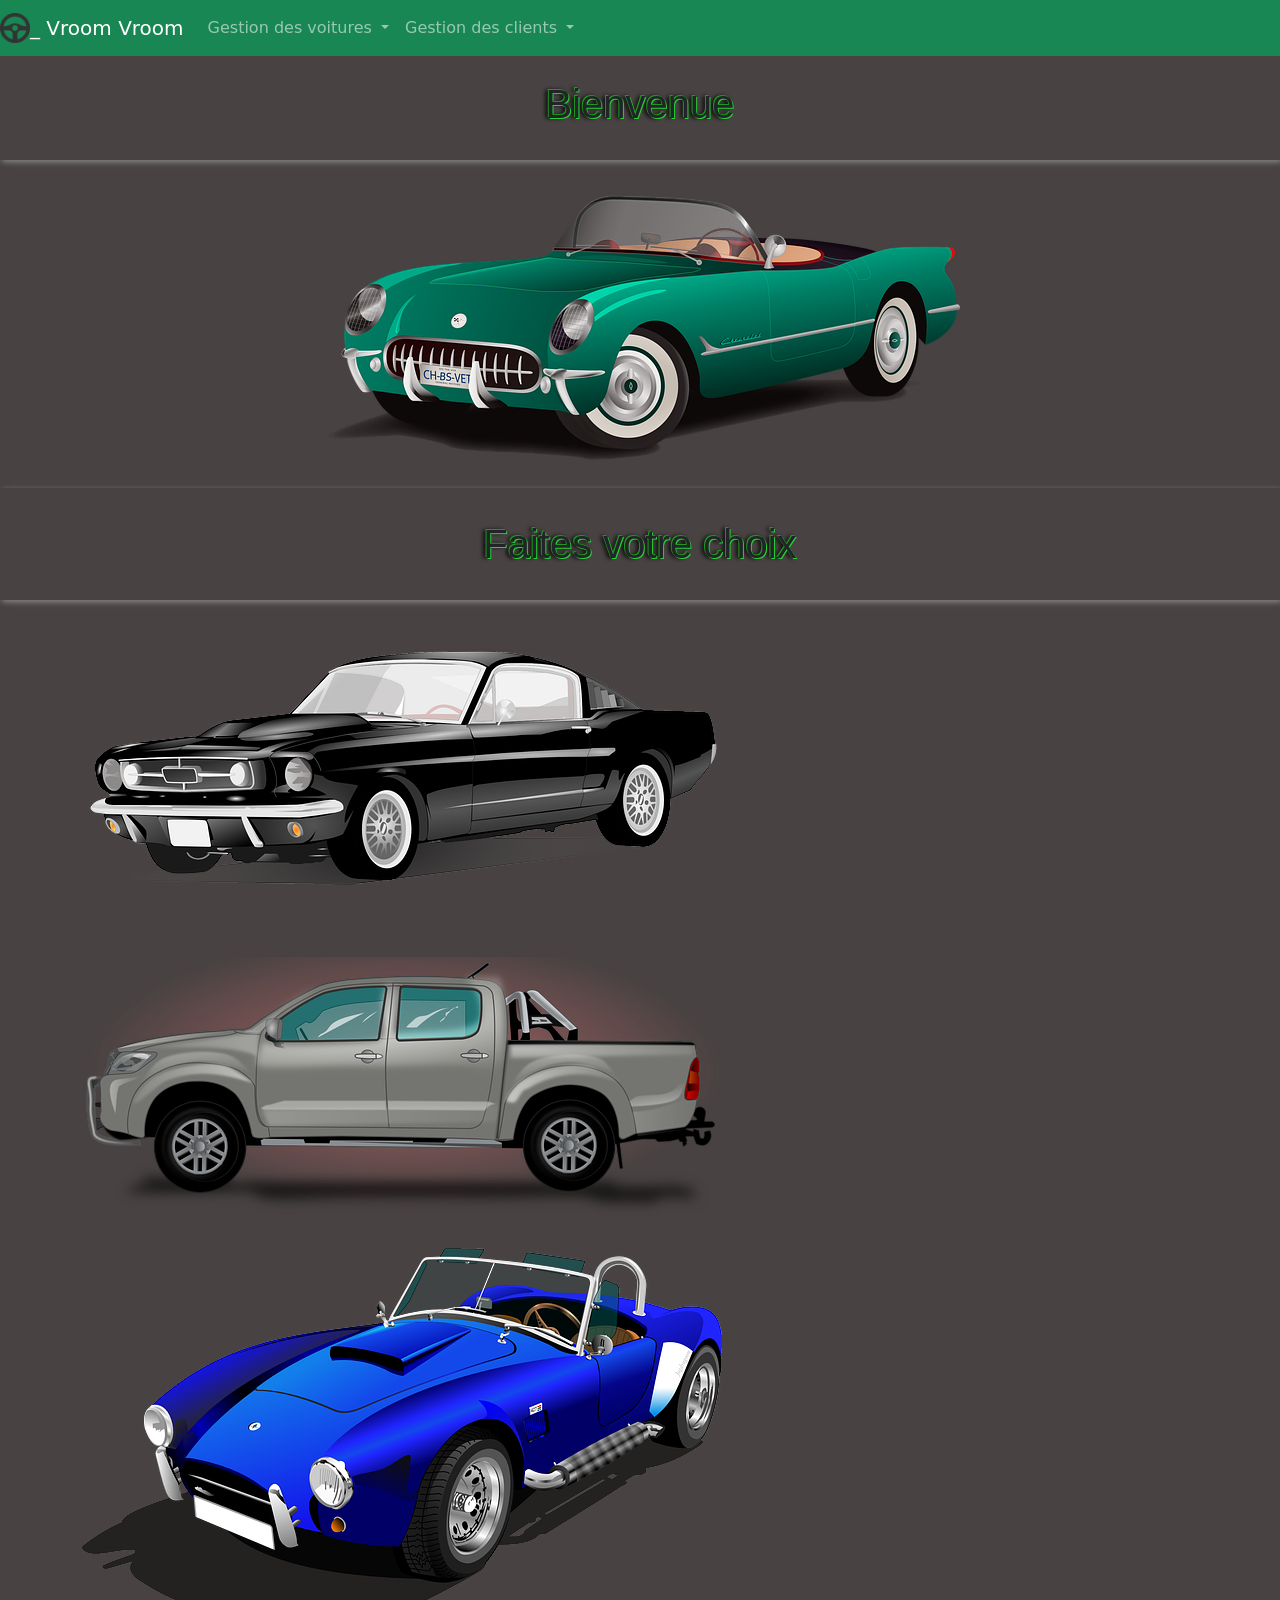
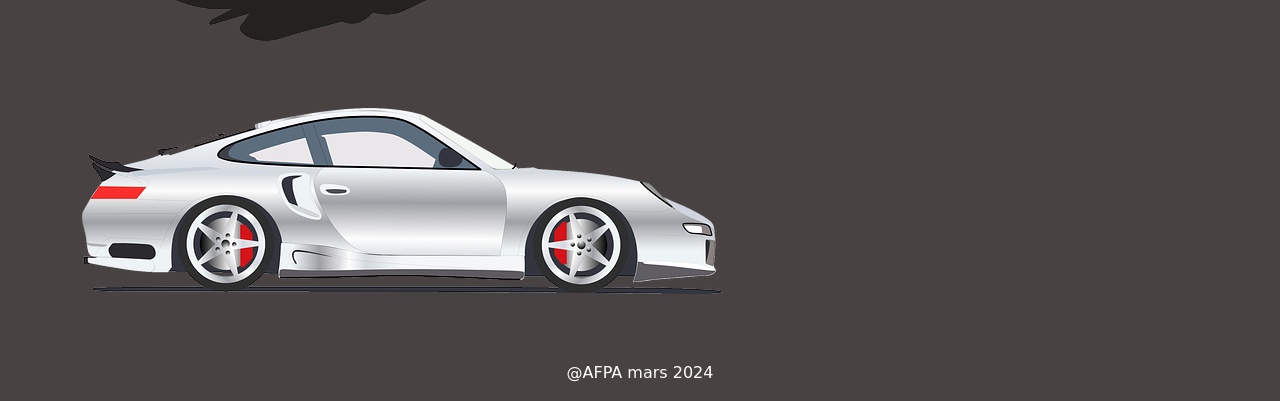
<file: index.html>
<!DOCTYPE html>
<html lang="en">

<head>
    <meta charset="UTF-8">
    <meta name="viewport" content="width=device-width, initial-scale=1.0">
    <title>Document</title>
</head>

<body>
    <script>
        window.location.href = "./accueil";
    </script>
</body>

</html>
</file>
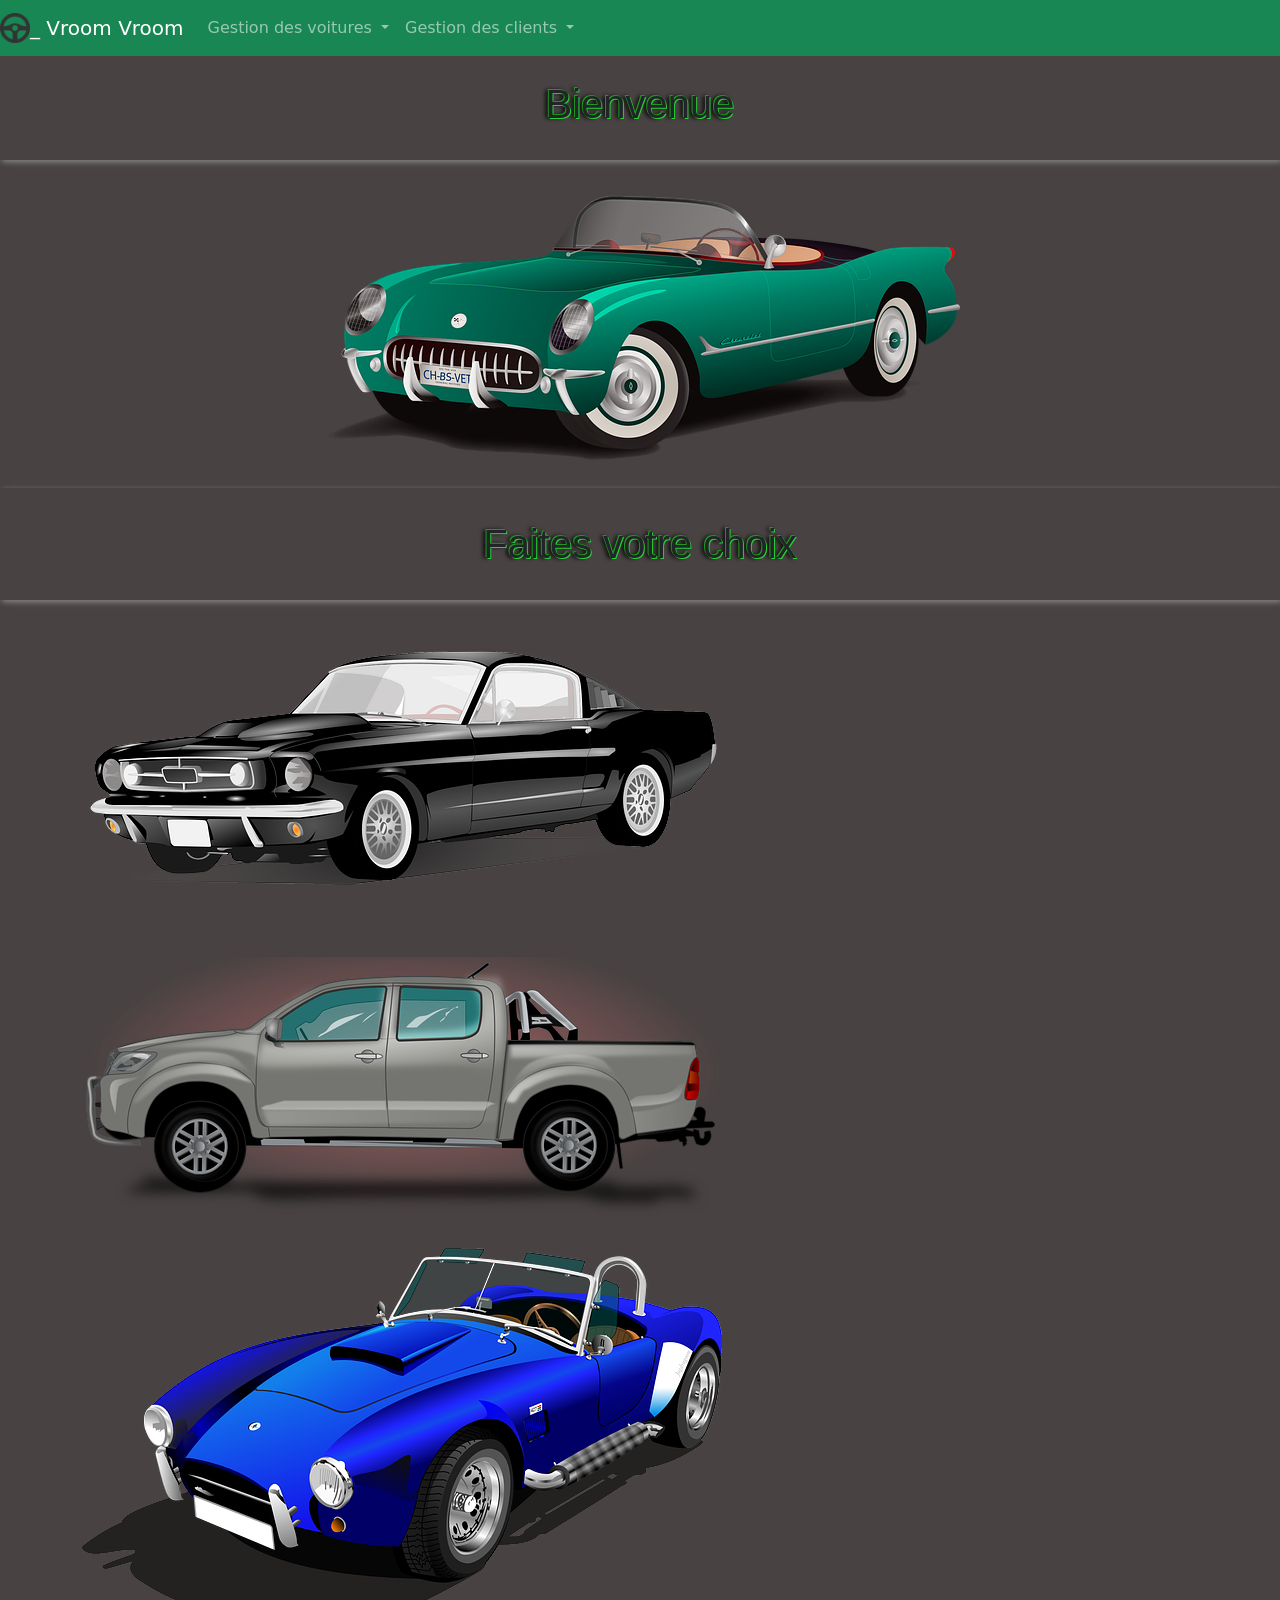
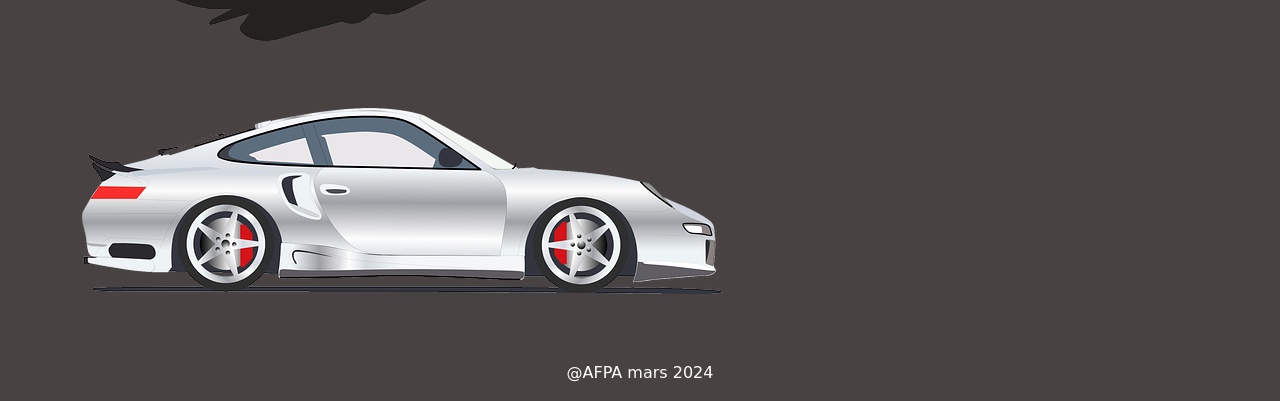
<file: accueil/index.html>
<!DOCTYPE html>
<html lang="fr">

<head>
    <meta charset="UTF-8">
    <meta name="viewport" content="width=device-width, initial-scale=1.0">
    <link rel="icon" type="image" href="../images/lézard.png" type="image/x-icon">
    <link rel="stylesheet" href="../style.css">
    <!-- <link href="https://cdn.jsdelivr.net/npm/bootstrap@5.0.2/dist/css/bootstrap.min.css" rel="stylesheet"
        integrity="sha384-EVSTQN3/azprG1Anm3QDgpJLIm9Nao0Yz1ztcQTwFspd3yD65VohhpuuCOmLASjC" crossorigin="anonymous"> -->
    <link href="https://cdn.jsdelivr.net/npm/bootstrap@5.3.3/dist/css/bootstrap.min.css" rel="stylesheet">
    <title>Accueil</title>
</head>

<body>
    <header id="idHeader"></header>
    <br>
    <br>
    <h1 class="text-center">Bienvenue</h1>
    <img src="../images/couperVert.png" class="img-fluid rounded mx-auto d-block" alt="Responsive image">

    <h1 class="text-center">Faites votre choix</h1>

    <div class="container">
        <img src="../images/mustang.png" class="img-fluid rounded mx-auto" alt="Responsive image">
        <img src="../images/pickup.png" class="img-fluid rounded mx-auto" alt="Responsive image">
        <img src="../images/ac.png" class="img-fluid rounded mx-auto" alt="Responsive image">
        <img src="../images/porsche.png" class="img-fluid rounded mx-auto" alt="Responsive image">
    </div>

    <footer id="idFooter"></footer>
    <!--JAVASCRIPT-->
    <script src="https://cdn.jsdelivr.net/npm/bootstrap@5.3.3/dist/js/bootstrap.bundle.min.js"></script>
    <!-- <script src="Js/js_html.js"></script> -->
    <script src="../Voitures Js ES6/Js/js_html.js"></script>


    <script>
        window.addEventListener('load', (event) => {
            //recuperation du header et du footer
            loadHTML("idHeader", "../Header_footer/HEADER.html");
            loadHTML("idFooter", "../Header_footer/FOOTER.html");
        }, false);
    </script>
    <!-- <script src="https://cdn.jsdelivr.net/npm/bootstrap@5.0.2/dist/js/bootstrap.bundle.min.js"
        integrity="sha384-MrcW6ZMFYlzcLA8Nl+NtUVF0sA7MsXsP1UyJoMp4YLEuNSfAP+JcXn/tWtIaxVXM"
        crossorigin="anonymous"></script> -->

</body>

</html>
</file>
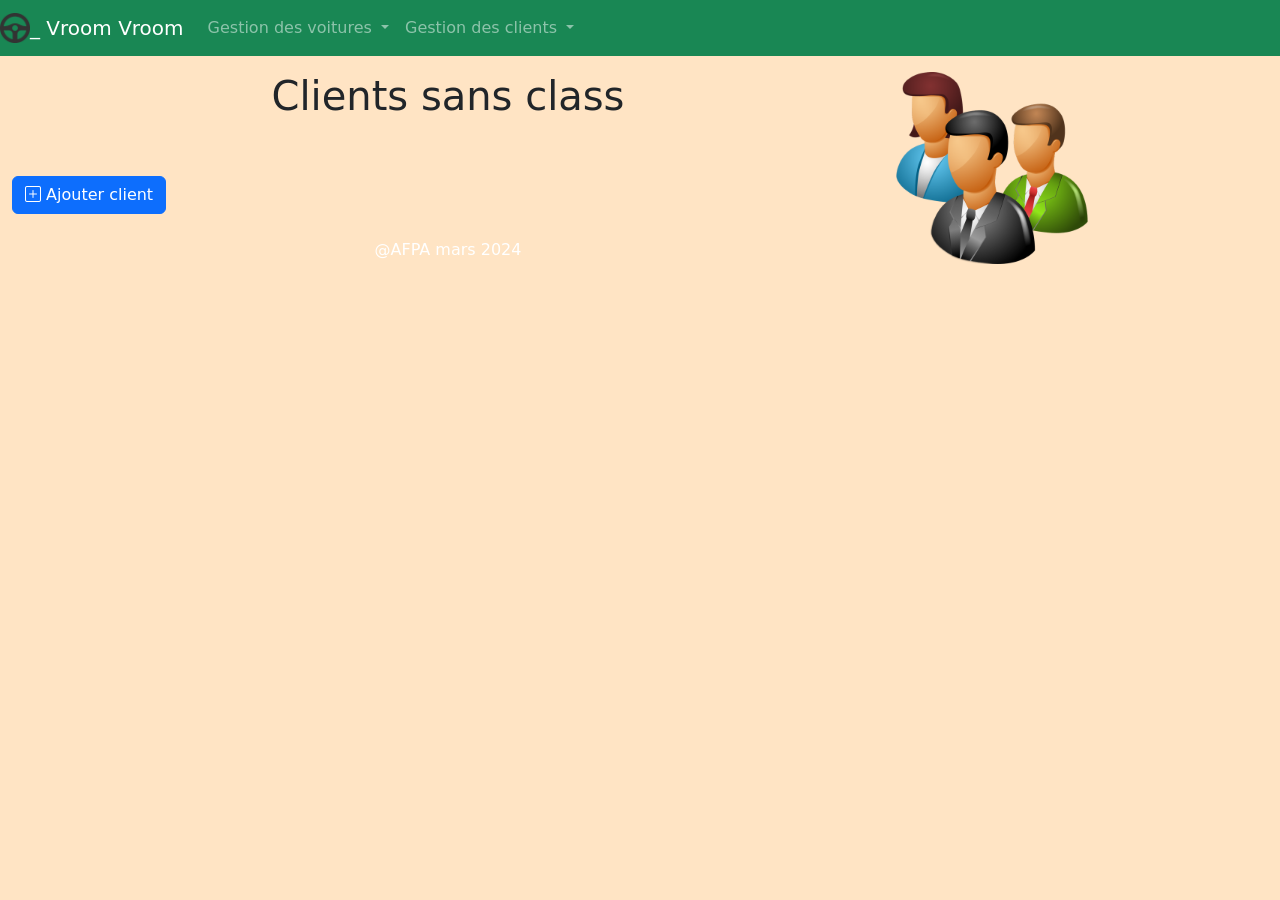
<file: Voitures Js ES6/Exo_complet_users.html>
<!DOCTYPE html>
<html lang="">

<head>
  <meta charset="utf-8" />
  <meta name="viewport" content="width=device-width, initial-scale=1.0" />
  <link rel="icon" type="image" href="../images/lézard.png" type="image/x-icon">
  <title>Exercice 1 (VOITURE_table_complete.html):</title>
  <!-- CDN CSS de BOOTSTRAP  -->
  <link rel="stylesheet" href="https://maxcdn.bootstrapcdn.com/bootstrap/4.5.0/css/bootstrap.min.css">
  <link href="https://cdn.jsdelivr.net/npm/bootstrap@5.3.3/dist/css/bootstrap.min.css" rel="stylesheet"
    integrity="sha384-QWTKZyjpPEjISv5WaRU9OFeRpok6YctnYmDr5pNlyT2bRjXh0JMhjY6hW+ALEwIH" crossorigin="anonymous">

  <!-- Bootstrap Icons CSS -->
  <link href="https://cdn.jsdelivr.net/npm/bootstrap-icons@1.9.1/font/bootstrap-icons.css" rel="stylesheet">

  <!-- CDN de FONTAWSOME pour les ICONES  -->
  <link rel="stylesheet" href="https://pro.fontawesome.com/releases/v5.10.0/css/all.css"
    integrity="sha384-AYmEC3Yw5cVb3ZcuHtOA93w35dYTsvhLPVnYs9eStHfGJvOvKxVfELGroGkvsg+p" crossorigin="anonymous" />
</head>
<style>
  body {
    background-color: bisque !important;
  }

  #alert {
    width: 30%;
  }

  #txtRech {
    width: 30%;
  }

  #client {
    margin-right: 15%;
    width: 15%;
    height: 15%;
  }
</style>

<body>
  <header id="idHeader"></header>
  <br>
  <br>
  <br>

  <img id="client" src="../images/client.png" class="rounded float-right" alt="">



  <h1 class="text-center">Clients sans class</h1>
  <br>
  <div class="container-fluid">
    <div id="message"></div>
    <br>

    <button id="btnAjout" class="bi bi-plus-square btn btn-primary" data-bs-toggle="modal" data-bs-target="#frmAjout">
      Ajouter client</button>
    <br>
    <br>


    <div id="zone"></div>
  </div>


  <footer id="idFooter"></footer>


  <!--Pour les fenetres modal-->


  <!--Fenetre modal Ajout-->

  <div class="modal fade" id="frmAjout" tabindex="-1" aria-labelledby="exampleModalLabel" aria-hidden="true">
    <div class="modal-dialog">
      <div class="modal-content">
        <div class="modal-header">
          <h5 class="modal-title" id="exampleModalLabel">Ajouter un nouveau client</h5>
          <button type="button" class="btn-close" data-bs-dismiss="modal" aria-label="Close"></button>
        </div>

        <div class="form-floating mt-3 mb-3">
          <input type="text" class="form-control" id="txtNomAjout" placeholder="Enter nom" name="nomAjout" required>
          <label for="pwd" required>Nom</label>
        </div>
        <div class="form-floating mt-3 mb-3">
          <input type="text" class="form-control" id="txtPrenomAjout" placeholder="Enter prenom" name="prenomAjout">
          <label for="pwd">Prénom</label>
        </div>
        <div class="form-floating mt-3 mb-3">
          <input type="email" class="form-control" id="txtMailAjout" placeholder="Enter mail" name="mailAjout">
          <label for="pwd">Mail</label>
        </div>

        <div class="modal-footer">
          <button id="btnAjoutEnreg" type="button" class="btn btn-success" data-bs-dismiss="modal">Enregistrer</button>
          <button type="button" class="btn btn-danger" data-bs-dismiss="modal">Annuler</button>
        </div>
      </div>
    </div>
  </div>


  <!--Fenetre modal VUE-->
  <div class="modal fade" id="frmVue" tabindex="-1" aria-labelledby="exampleModalLabel" aria-hidden="true">
    <div class="modal-dialog">
      <div class="modal-content">
        <div class="modal-header">
          <h5 class="modal-title" id="exampleModalLabel">Consultation</h5>
          <button type="button" class="btn-close btn-warning" data-bs-dismiss="modal" aria-label="Close"></button>
        </div>

        <div class="form-floating mb-3 mt-3">
          <input type="text" class="form-control" id="txtIdVue" placeholder="Enter id" name="idVue" readonly>
          <label for="email">Id</label>
        </div>
        <div class="form-floating mt-3 mb-3">
          <input type="text" class="form-control" id="txtNomVue" placeholder="Enter nom" name="nomVue" readonly>
          <label for="pwd">Nom</label>
        </div>
        <div class="form-floating mt-3 mb-3">
          <input type="text" class="form-control" id="txtPrenomVue" placeholder="Enter prenom" name="prenomVue"
            readonly>
          <label for="pwd">Prénom</label>
        </div>
        <div class="form-floating mt-3 mb-3">
          <input type="text" class="form-control" id="txtMailVue" placeholder="Enter mail" name="mailVue" readonly>
          <label for="pwd">Mail</label>
        </div>

        <div class="modal-footer">
          <button type="button" class="btn btn-danger" data-bs-dismiss="modal">Fermer</button>
        </div>
      </div>
    </div>
  </div>


  <!--Fenetre modal modif-->
  <div class="modal fade" id="frmModif" tabindex="-1" aria-labelledby="exampleModalLabel" aria-hidden="true">
    <div class="modal-dialog">
      <div class="modal-content">
        <div class="modal-header">
          <h5 class="modal-title" id="exampleModalLabel">Modification</h5>
          <button type="button" class="btn-close" data-bs-dismiss="modal" aria-label="Close"></button>
        </div>

        <div class="form-floating mb-3 mt-3">
          <input type="text" class="form-control" id="txtIdModif" placeholder="Enter id" name="idModif" readonly>
          <label for="email">Id</label>
        </div>
        <div class="form-floating mt-3 mb-3">
          <input type="text" class="form-control" id="txtNomModif" placeholder="Enter nom" name="nomModif">
          <label for="pwd">Nom</label>
        </div>
        <div class="form-floating mt-3 mb-3">
          <input type="text" class="form-control" id="txtPrenomModif" placeholder="Enter prenom" name="prenomModif">
          <label for="pwd">Prenom</label>
        </div>
        <div class="form-floating mt-3 mb-3">
          <input type="email" class="form-control" id="txtMailModif" placeholder="Enter mail" name="MailModif">
          <label for="pwd">Mail</label>
        </div>

        <div class="modal-footer">
          <button id="btnModifEnreg" type="button" class="btn btn-success" data-bs-dismiss="modal">Enregistrer</button>
          <button type="button" class="btn btn-danger" data-bs-dismiss="modal">Annuler</button>
        </div>
      </div>
    </div>
  </div>

  <!--Fenetre modal SUPPR-->
  <div class="modal fade" id="frmSuppr" tabindex="-1" aria-labelledby="exampleModalLabel" aria-hidden="true">
    <div class="modal-dialog">
      <div class="modal-content">
        <div class="modal-header">
          <h5 class="modal-title" id="exampleModalLabel">Suppression</h5>
          <button type="button" class="btn-close" data-bs-dismiss="modal" aria-label="Close"></button>
        </div>

        <div class="form-floating mt-3 mb-3 modal-body">
          <input type="text" class="form-control" id="txtIdSuppr" placeholder="supprimer" name="supprimer" readonly>
          <label for="pwd">SUPPRIMER LA LIGNE ?</label>
        </div>

        <div class="modal-footer">
          <button id="btnSupprOui" type="button" class="btn btn-success" data-bs-dismiss="modal">Oui</button>
          <button type="button" class="btn btn-danger" data-bs-dismiss="modal">Non</button>
        </div>
      </div>
    </div>
  </div>
  <script src="https://cdn.jsdelivr.net/npm/bootstrap@5.3.3/dist/js/bootstrap.bundle.min.js"
    integrity="sha384-YvpcrYf0tY3lHB60NNkmXc5s9fDVZLESaAA55NDzOxhy9GkcIdslK1eN7N6jIeHz"
    crossorigin="anonymous"></script>

  <!-- <script src="http://code.jquery.com/jquery.js"></script> -->
  <script src="./Js/js_html.js"></script>
  <script src="./Js/80table_ES6.js"></script>
  <script src="./Js/init_users.js"></script>
  <script src="./Js/ajax_Js_ES6.js"></script>
  <!-------------------------------------
      		CDN JS pour BOOTSTRAP  
      	--------------------------------------->
  <!-- jQuery library -->
  <script src="https://ajax.googleapis.com/ajax/libs/jquery/3.5.1/jquery.min.js"></script>

  <!-- Popper JS -->
  <script src="https://cdnjs.cloudflare.com/ajax/libs/popper.js/1.16.0/umd/popper.min.js"></script>

  <!-- Latest compiled JavaScript -->
  <!-- <script src="https://maxcdn.bootstrapcdn.com/bootstrap/4.5.0/js/bootstrap.min.js"></script> -->

  <!-------------------------------------
      		Nos fichiers JS  
      	--------------------------------------->
  <script>


    //barre de recherche

    ////////////////////////////////
    //    La fonction pour activer la recherche sur la TABLE
    ////////////////////////////////NE FONCTIONNE PAS
    function search(saisie, table) {

      let zoneRecherche = document.getElementById(saisie);
      zoneRecherche.addEventListener("keyup", () => {

        let row = document.getElementById("table");
        let rows = document.getElementsByTagName("tr");
        // console.log(rows);
        for (item of rows) {
          if (!item.innerText.includes(zoneRecherche.value)) {
            item.classList.add("visually-hidden") // Classe BS
          } else {
            item.classList.remove("visually-hidden") // Classe BS
          }
        };
      },
        false);
    }

    //creation du tableau
    function GetAjax(reponse) {
      let myObj = JSON.parse(reponse);

      // // Efface la zone et ajoute la zone de recherche
      document.getElementById("zone").innerHTML = "";
      document.getElementById("zone").innerHTML =
        "<div class='form-inline'><label for='txtRech'>Recherche &nbsp;&nbsp;</label><input type='text' class='form-control' id='txtRech' name='txtRech' placeholder='saisir le début de votre recherche'>&nbsp;</div><br>";


      //création de new class
      let tab = new Table();
      tab.id_zone = "zone";
      tab.class_table = "table table-dark table_hover";


      //pour les fenetres Modal Bootstrap (objet JSON) rajoute data-bs-toggle modal etc...
      tab.BS_toggle_modal = {
        attribut: "data-bs-toggle",
        valeur: "modal"
      };
      tab.BS_target_vue = {
        attribut: "data-bs-target",
        valeur: "#frmVue"
      };
      tab.BS_target_modif = {
        attribut: "data-bs-target",
        valeur: "#frmModif"
      }
      tab.BS_target_suppr = {
        attribut: "data-bs-target",
        valeur: "#frmSuppr"
      };


      //data = les données
      tab.data = myObj.users.records;
      tab.header = ["Id", "Nom", "Prénom", "Mail"];
      tab.class_modif = "";//class sans Bootstrap
      tab.class_suppr = "";
      tab.class_vue = "";

      //Les icones BS pour les boutons
      tab.icone_vue = "fas fa-eye fa-sm";//class pour les icones
      tab.icone_modif = "fas fa-pencil fa-sm";
      tab.icone_suppr = "fas fa-trash fa-sm";

      //Les méthodes
      tab.fonction_modif = modifClient;
      tab.fonction_suppr = supprClient;
      tab.fonction_vue = vueClient;

      //Les class BS
      tab.BS_class_vue = "btn btn-success";//Class Bootstrap
      tab.BS_class_modif = "btn btn-primary";
      tab.BS_class_sppr = "btn btn-danger";
      tab.id_tbody = "idTable";
      tab.append = false;//mettre false ecrase le tableau


      tab.separateur = ",";
      tab.generer();

      // // Association de la zone de recherche avec la table
      // // Le filtre devient actif
      search("txtRech", "tliste");
    }
    function erreur(reponse) {
      alert("Erreur Ajax " + reponse);
    }

    function afficher_Liste() {
      // Liste des clients
      get(url, GetAjax, erreur);
    }


    function RetourAjax(reponse) {
      //alert("Retour " + reponse);

    }

    function ErreurAjax(reponse) {
      alert("Erreur Ajax " + reponse);
    }
    ///////////////////////////////////////////////////////////////////////////////////////////////////


    //Message
    function message(type, message) {
      document.getElementById("message").innerHTML =
        "<div id='alert' class = 'alert alert-" +
        type +
        " alert-dismissible' ><button type='button' class = 'btn-close' data-bs-dismiss = 'alert' role='alert' aria-label='Close'></button>" +
        message +
        "</div>";
    }


    //Pour les modal

    //Function Ajout nouvelle voiture
    //Sur le bouton enregistrer de la fenetre modal Nouveau avec id="btnAjoutEnreg"
    function RetourClient_ajout() {
      message("success", "Nouveau client ajoutée");
      afficher_Liste();

    }


    function Get_zones_ajout() {
      // Au format JSON
      let obj = {};
      obj.nom = document.getElementById("txtNomAjout").value;
      obj.prenom = document.getElementById("txtPrenomAjout").value;
      obj.email = document.getElementById("txtMailAjout").value;
      return JSON.stringify(obj);
    }

    function Erreur_Ajax_ajout(reponse) {
      alert("Erreur Ajax ");

    }

    /////////////////////////////////////////////////////////////////////////////////
    //function_modif pour le tableau pas touch
    function modifClient(e) {
      //alert("Click sur modif voiture");
      let valeurs = e.target.value.split(",");
      document.getElementById("txtIdModif").value = valeurs[0];
      document.getElementById("txtNomModif").value = valeurs[1];
      document.getElementById("txtPrenomModif").value = valeurs[2];
      document.getElementById("txtMailModif").value = valeurs[3];
    }


    //bouton enregistrer dans la fenetre modal
    //id = btnModifEnreg
    function RetourAjax_modif(e) {
      //alert("Voiture bien modifiée avec le code : entrée fonction RetourAjax");
      message("primary", "Modification client enregistrée");
      afficher_Liste();
    }

    function Get_zones_modif(e) {
      // Au format JSON
      let obj = {};
      obj.id = document.getElementById("txtIdModif").value;
      obj.prenom = document.getElementById("txtNomModif").value;
      obj.nom = document.getElementById("txtPrenomModif").value;
      obj.email = document.getElementById("txtMailModif").value;
      return JSON.stringify(obj);
    }

    function Erreur_Ajax_modif(e) {
      alert("Erreur Ajax ");
    }

    /////////////////////////////////////////////////////////////////////////////////////////////////////////////////////////////////
    //function_vue
    function vueClient(e) {
      let valeurs = e.target.value.split(",");
      document.getElementById("txtIdVue").value = valeurs[0];
      document.getElementById("txtNomVue").value = valeurs[1];
      document.getElementById("txtPrenomVue").value = valeurs[2];
      document.getElementById("txtMailVue").value = valeurs[3];
    }

    //////////////////////////////////////////////////////////////////////////////////////////////////
    //fonction_suppr

    function RetourAjax_suppr(e) {
      //alert("Supprimer");
      message("danger", "Compte client supprimée");
      afficher_Liste();
    }

    function Erreur_Ajax_suppr(e) {
      alert("Erreur de la suppression");
    }

    function supprClient(e) {
      // alert("Click sur supp voiture");
      let valeurs = e.target.value.split(",");
      document.getElementById("txtIdSuppr").value = valeurs[0];
    }


    ////////////////////////////////////////////////////////////////////////////////////////////////////////////////////////////////////////////////////
    ///////////////////////////////////////////////////////////////////////////////////////////////////////////////////
    // Programme PRINCIPAL
    window.addEventListener('load', (event) => {
      //recuperation du header et du footer
      loadHTML("idHeader", "../Header_footer/HEADER.html");
      loadHTML("idFooter", "../Header_footer/FOOTER.html");


      //peut servir dans les fonctions pour faire mise a jour de la table
      afficher_Liste();

      /////////////////////////////////////////////////////////////////////////////////////////
      //ajouter
      //bouton enregistrer dans la modal nouveau
      let btnajout = document.getElementById("btnAjoutEnreg");
      btnajout.addEventListener("click", () => {
        let params = Get_zones_ajout();
        post(url, params, RetourClient_ajout, Erreur_Ajax_ajout);
      }, false);

      //////////////////////////////////////////////////////////////////////////////////////////////////////////////
      //modifier
      //bouton enregistrer dans la modal modif
      let btnEnreg = document.getElementById("btnModifEnreg");
      btnEnreg.addEventListener("click", (e) => {
        let code = document.getElementById("txtIdModif").value;
        let params = Get_zones_modif();
        put(url + "/" + code, params, RetourAjax_modif, Erreur_Ajax_modif);
      }, false);
      /////////////////////////////////////////////////////////////////////////////////////////////////////////////////////////////
      //supprimer
      //bouton oui dans la fenetre modal supprimer id=btnSupprOui
      let btnSupp = document.getElementById("btnSupprOui");
      btnSupp.addEventListener("click", (e) => {
        let valeurs = e.target.value.split(",");
        let code = document.getElementById("txtIdSuppr").value;
        del(url + "/" + code, RetourAjax_suppr, Erreur_Ajax_suppr);
      }, false);
    }, false);

  </script>
</body>

</html>
</file>
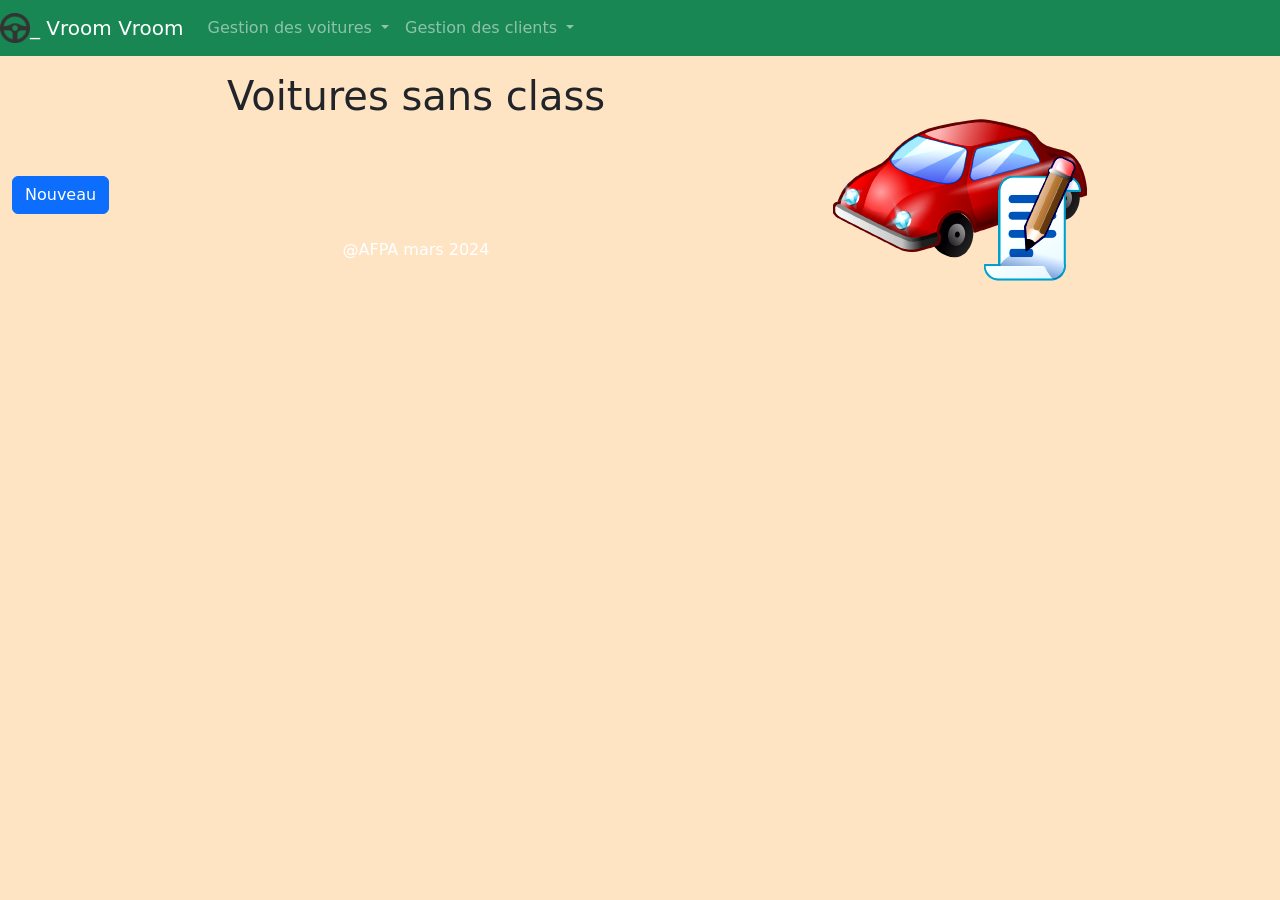
<file: Voitures Js ES6/Exo_complet_voitures.html>
<!DOCTYPE html>
<html lang="">

<head>
  <meta charset="utf-8" />
  <meta name="viewport" content="width=device-width, initial-scale=1.0" />
  <link rel="icon" type="image" href="../images/lézard.png" type="image/x-icon">
  <title>Exercice 1 (VOITURE_table_complete.html):</title>
  <!-- CDN CSS de BOOTSTRAP  -->
  <link rel="stylesheet" href="https://maxcdn.bootstrapcdn.com/bootstrap/4.5.0/css/bootstrap.min.css">
  <link href="https://cdn.jsdelivr.net/npm/bootstrap@5.3.3/dist/css/bootstrap.min.css" rel="stylesheet"
    integrity="sha384-QWTKZyjpPEjISv5WaRU9OFeRpok6YctnYmDr5pNlyT2bRjXh0JMhjY6hW+ALEwIH" crossorigin="anonymous">

  <!-- CDN de FONTAWSOME pour les ICONES  -->
  <link rel="stylesheet" href="https://pro.fontawesome.com/releases/v5.10.0/css/all.css"
    integrity="sha384-AYmEC3Yw5cVb3ZcuHtOA93w35dYTsvhLPVnYs9eStHfGJvOvKxVfELGroGkvsg+p" crossorigin="anonymous" />
</head>
<style>
  body {
    background-color: bisque !important;
  }

  #alert {
    width: 30%;
  }

  #txtRech {
    width: 30%;
  }

  #voit {
    margin-right: 15%;
  }
</style>

<body>
  <header id="idHeader"></header>
  <br>
  <br>
  <br>

  <img id="voit" src="../images/voit.png" class="rounded float-right" alt="">



  <h1 class="text-center">Voitures sans class</h1>
  <br>
  <div class="container-fluid">
    <div id="message"></div>
    <br>
    <button id="btnAjout" class="btn btn-primary" data-bs-toggle="modal" data-bs-target="#frmAjout">Nouveau</button>
    <br>
    <br>


    <div id="zone"></div>
  </div>


  <footer id="idFooter"></footer>


  <!--Pour les fenetres modal-->


  <!--Fenetre modal Ajout-->

  <div class="modal fade" id="frmAjout" tabindex="-1" aria-labelledby="exampleModalLabel" aria-hidden="true">
    <div class="modal-dialog">
      <div class="modal-content">
        <div class="modal-header">
          <h5 class="modal-title" id="exampleModalLabel">Ajouter une nouvelle voiture</h5>
          <button type="button" class="btn-close" data-bs-dismiss="modal" aria-label="Close"></button>
        </div>

        <div class="form-floating mt-3 mb-3">
          <input type="text" class="form-control" id="txtMarqueAjout" placeholder="Enter marque" name="marqueAjout">
          <label for="pwd">Marque</label>
        </div>
        <div class="form-floating mt-3 mb-3">
          <input type="text" class="form-control" id="txtCouleurAjout" placeholder="Enter couleur" name="couleurAjout">
          <label for="pwd">Couleur</label>
        </div>
        <div class="form-floating mt-3 mb-3">
          <input type="text" class="form-control" id="txtCylindreeAjout" placeholder="Enter cylindree"
            name="cylindreeAjout">
          <label for="pwd">Cylindrée</label>
        </div>

        <div class="modal-footer">
          <button id="btnAjoutEnreg" type="button" class="btn btn-success" data-bs-dismiss="modal">Enregistrer</button>
          <button type="button" class="btn btn-danger" data-bs-dismiss="modal">Annuler</button>
        </div>
      </div>
    </div>
  </div>






  <!--Fenetre modal VUE-->
  <div class="modal fade" id="frmVue" tabindex="-1" aria-labelledby="exampleModalLabel" aria-hidden="true">
    <div class="modal-dialog">
      <div class="modal-content">
        <div class="modal-header">
          <h5 class="modal-title" id="exampleModalLabel">Consultation</h5>
          <button type="button" class="btn-close btn-warning" data-bs-dismiss="modal" aria-label="Close"></button>
        </div>

        <div class="form-floating mb-3 mt-3">
          <input type="text" class="form-control" id="txtCodeVue" placeholder="Enter code" name="codeVue" readonly>
          <label for="email">Code</label>
        </div>
        <div class="form-floating mt-3 mb-3">
          <input type="text" class="form-control" id="txtMarqueVue" placeholder="Enter marque" name="marqueVue"
            readonly>
          <label for="pwd">Marque</label>
        </div>
        <div class="form-floating mt-3 mb-3">
          <input type="text" class="form-control" id="txtCouleurVue" placeholder="Enter couleur" name="couleurVue"
            readonly>
          <label for="pwd">Couleur</label>
        </div>
        <div class="form-floating mt-3 mb-3">
          <input type="text" class="form-control" id="txtCylindreeVue" placeholder="Enter cylindree" name="cylindreeVue"
            readonly>
          <label for="pwd">Cylindrée</label>
        </div>

        <div class="modal-footer">
          <button type="button" class="btn btn-danger" data-bs-dismiss="modal">Fermer</button>
        </div>
      </div>
    </div>
  </div>


  <!--Fenetre modal modif-->
  <div class="modal fade" id="frmModif" tabindex="-1" aria-labelledby="exampleModalLabel" aria-hidden="true">
    <div class="modal-dialog">
      <div class="modal-content">
        <div class="modal-header">
          <h5 class="modal-title" id="exampleModalLabel">Modification</h5>
          <button type="button" class="btn-close" data-bs-dismiss="modal" aria-label="Close"></button>
        </div>

        <div class="form-floating mb-3 mt-3">
          <input type="text" class="form-control" id="txtCodeModif" placeholder="Enter code" name="codeModif" readonly>
          <label for="email">Code</label>
        </div>
        <div class="form-floating mt-3 mb-3">
          <input type="text" class="form-control" id="txtMarqueModif" placeholder="Enter marque" name="marqueModif">
          <label for="pwd">Marque</label>
        </div>
        <div class="form-floating mt-3 mb-3">
          <input type="text" class="form-control" id="txtCouleurModif" placeholder="Enter couleur" name="couleurModif">
          <label for="pwd">Couleur</label>
        </div>
        <div class="form-floating mt-3 mb-3">
          <input type="text" class="form-control" id="txtCylindreeModif" placeholder="Enter cylindree"
            name="cylindreeModif">
          <label for="pwd">Cylindrée</label>
        </div>

        <div class="modal-footer">
          <button id="btnModifEnreg" type="button" class="btn btn-success" data-bs-dismiss="modal">Enregistrer</button>
          <button type="button" class="btn btn-danger" data-bs-dismiss="modal">Annuler</button>
        </div>
      </div>
    </div>
  </div>

  <!--Fenetre modal SUPPR-->
  <div class="modal fade" id="frmSuppr" tabindex="-1" aria-labelledby="exampleModalLabel" aria-hidden="true">
    <div class="modal-dialog">
      <div class="modal-content">
        <div class="modal-header">
          <h5 class="modal-title" id="exampleModalLabel">Suppression</h5>
          <button type="button" class="btn-close" data-bs-dismiss="modal" aria-label="Close"></button>
        </div>

        <div class="form-floating mt-3 mb-3 modal-body">
          <input type="text" class="form-control" id="txtCodeSuppr" placeholder="supprimer" name="supprimer" readonly>
          <label for="pwd">SUPPRIMER LA LIGNE ?</label>
        </div>

        <div class="modal-footer">
          <button id="btnSupprOui" type="button" class="btn btn-success" data-bs-dismiss="modal">Oui</button>
          <button type="button" class="btn btn-danger" data-bs-dismiss="modal">Non</button>
        </div>
      </div>
    </div>
  </div>
  <script src="https://cdn.jsdelivr.net/npm/bootstrap@5.3.3/dist/js/bootstrap.bundle.min.js"
    integrity="sha384-YvpcrYf0tY3lHB60NNkmXc5s9fDVZLESaAA55NDzOxhy9GkcIdslK1eN7N6jIeHz"
    crossorigin="anonymous"></script>

  <!-- <script src="http://code.jquery.com/jquery.js"></script> -->
  <script src="./Js/js_html.js"></script>
  <script src="./Js/80table_ES6.js"></script>
  <script src="./Js/init_voitures.js"></script>
  <script src="./Js/ajax_Js_ES6.js"></script>
  <!-------------------------------------
      		CDN JS pour BOOTSTRAP  
      	--------------------------------------->
  <!-- jQuery library -->
  <script src="https://ajax.googleapis.com/ajax/libs/jquery/3.5.1/jquery.min.js"></script>

  <!-- Popper JS -->
  <script src="https://cdnjs.cloudflare.com/ajax/libs/popper.js/1.16.0/umd/popper.min.js"></script>

  <!-- Latest compiled JavaScript -->
  <!-- <script src="https://maxcdn.bootstrapcdn.com/bootstrap/4.5.0/js/bootstrap.min.js"></script> -->

  <!-------------------------------------
      		Nos fichiers JS  
      	--------------------------------------->
  <script>


    //barre de recherche

    ////////////////////////////////
    //    La fonction pour activer la recherche sur la TABLE
    ////////////////////////////////NE FONCTIONNE PAS
    function search(saisie, table) {

      let zoneRecherche = document.getElementById(saisie);
      zoneRecherche.addEventListener("keyup", () => {

        let row = document.getElementById("table");
        let rows = document.getElementsByTagName("tr");
        // console.log(rows);
        for (item of rows) {
          if (!item.innerText.includes(zoneRecherche.value)) {
            item.classList.add("visually-hidden") // Classe BS
          } else {
            item.classList.remove("visually-hidden") // Classe BS
          }
        };
      },
        false);
    }




    //creation du tableau
    function GetAjax(reponse) {
      let myObj = JSON.parse(reponse);

      // // Efface la zone et ajoute la zone de recherche
      document.getElementById("zone").innerHTML = "";
      document.getElementById("zone").innerHTML =
        "<div class='form-inline'><label for='txtRech'>Recherche &nbsp;&nbsp;</label><input type='text' class='form-control' id='txtRech' name='txtRech' placeholder='saisir le début de votre recherche'>&nbsp;</div><br>";


      //création de new class
      let tab = new Table();
      tab.id_zone = "zone";
      tab.class_table = "table table-dark table_hover";


      //pour les fenetres Modal Bootstrap (objet JSON) rajoute data-bs-toggle modal etc...
      tab.BS_toggle_modal = {
        attribut: "data-bs-toggle",
        valeur: "modal"
      };
      tab.BS_target_vue = {
        attribut: "data-bs-target",
        valeur: "#frmVue"
      };
      tab.BS_target_modif = {
        attribut: "data-bs-target",
        valeur: "#frmModif"
      }
      tab.BS_target_suppr = {
        attribut: "data-bs-target",
        valeur: "#frmSuppr"
      };


      //data = les données
      tab.data = myObj.voitures.records;
      tab.header = ["Code", "Marque", "Couleur", "Cylindrée"];
      tab.class_modif = "";//class sans Bootstrap
      tab.class_suppr = "";
      tab.class_vue = "";

      //Les icones BS pour les boutons
      tab.icone_vue = "fas fa-eye fa-sm";//class pour les icones
      tab.icone_modif = "fas fa-pencil fa-sm";
      tab.icone_suppr = "btn-sm fas fa-trash fa-sm";

      //Les méthodes
      tab.fonction_modif = modifVoiture;
      tab.fonction_suppr = supprVoiture;
      tab.fonction_vue = vueVoiture;

      //Les class BS
      tab.BS_class_vue = "btn btn-success";//Class Bootstrap
      tab.BS_class_modif = "btn btn-primary";
      tab.BS_class_sppr = "btn btn-danger";
      tab.id_tbody = "idTable";
      tab.append = false;//mettre false ecrase le tableau


      tab.separateur = ",";
      tab.generer();

      // // Association de la zone de recherche avec la table
      // // Le filtre devient actif
      search("txtRech", "tliste");
    }
    function erreur(reponse) {
      alert("Erreur Ajax " + reponse);
    }

    function afficher_Liste() {
      // Liste des voitures
      get(url, GetAjax, erreur);
    }


    function RetourAjax(reponse) {
      //alert("Retour " + reponse);

    }

    function ErreurAjax(reponse) {
      alert("Erreur Ajax " + reponse);
    }
    ///////////////////////////////////////////////////////////////////////////////////////////////////


    //Message
    function message(type, message) {
      document.getElementById("message").innerHTML =
        "<div id='alert' class = 'alert alert-" +
        type +
        " alert-dismissible' ><button type='button' class = 'btn-close' data-bs-dismiss = 'alert' role='alert' aria-label='Close'></button>" +
        message +
        "</div>";
    }


    //Pour les modal

    //Function Ajout nouvelle voiture
    //Sur le bouton enregistrer de la fenetre modal Nouveau avec id="btnAjoutEnreg"
    function RetourVoiture_ajout() {
      message("success", "Nouvelle voiture ajoutée");
      afficher_Liste();

    }


    function Get_zones_ajout() {
      // Au format JSON
      let obj = {};
      obj.marque = document.getElementById("txtMarqueAjout").value;
      obj.couleur = document.getElementById("txtCouleurAjout").value;
      obj.cylindree = document.getElementById("txtCylindreeAjout").value;
      return JSON.stringify(obj);
    }

    function Erreur_Ajax_ajout(reponse) {
      alert("Erreur Ajax ");

    }

    /////////////////////////////////////////////////////////////////////////////////
    //function_modif pour le tableau pas touch
    function modifVoiture(e) {
      //alert("Click sur modif voiture");
      let valeurs = e.target.value.split(",");
      document.getElementById("txtCodeModif").value = valeurs[0];
      document.getElementById("txtMarqueModif").value = valeurs[1];
      document.getElementById("txtCouleurModif").value = valeurs[2];
      document.getElementById("txtCylindreeModif").value = valeurs[3];
    }


    //bouton enregistrer dans la fenetre modal
    //id = btnModifEnreg
    function RetourAjax_modif(e) {
      //alert("Voiture bien modifiée avec le code : entrée fonction RetourAjax");
      message("primary", "Modification voiture enregistrée");
      afficher_Liste();
    }

    function Get_zones_modif(e) {
      // Au format JSON
      let obj = {};
      obj.code = document.getElementById("txtCodeModif").value;
      obj.marque = document.getElementById("txtMarqueModif").value;
      obj.couleur = document.getElementById("txtCouleurModif").value;
      obj.cylindree = document.getElementById("txtCylindreeModif").value;
      return JSON.stringify(obj);
    }

    function Erreur_Ajax_modif(e) {
      alert("Erreur Ajax ");
    }

    /////////////////////////////////////////////////////////////////////////////////////////////////////////////////////////////////
    //function_vue
    function vueVoiture(e) {
      let valeurs = e.target.value.split(",");
      document.getElementById("txtCodeVue").value = valeurs[0];
      document.getElementById("txtMarqueVue").value = valeurs[1];
      document.getElementById("txtCouleurVue").value = valeurs[2];
      document.getElementById("txtCylindreeVue").value = valeurs[3];
    }

    //////////////////////////////////////////////////////////////////////////////////////////////////
    //fonction_suppr

    function RetourAjax_suppr(e) {
      //alert("Supprimer");
      message("danger", "Voiture supprimée");
      afficher_Liste();
    }

    function Erreur_Ajax_suppr(e) {
      alert("Erreur de la suppression");
    }

    function supprVoiture(e) {
      // alert("Click sur supp voiture");
      let valeurs = e.target.value.split(",");
      document.getElementById("txtCodeSuppr").value = valeurs[0];
    }


    ////////////////////////////////////////////////////////////////////////////////////////////////////////////////////////////////////////////////////
    ///////////////////////////////////////////////////////////////////////////////////////////////////////////////////
    // Programme PRINCIPAL
    window.addEventListener('load', (event) => {
      //recuperation du header et du footer
      loadHTML("idHeader", "../Header_footer/HEADER.html");
      loadHTML("idFooter", "../Header_footer/FOOTER.html");


      //peut servir dans les fonctions pour faire mise a jour de la table
      afficher_Liste();

      /////////////////////////////////////////////////////////////////////////////////////////
      //ajouter
      //bouton enregistrer dans la modal nouveau
      let btnajout = document.getElementById("btnAjoutEnreg");
      btnajout.addEventListener("click", () => {
        let params = Get_zones_ajout();
        post(url, params, RetourVoiture_ajout, Erreur_Ajax_ajout);
      }, false);

      //////////////////////////////////////////////////////////////////////////////////////////////////////////////
      //modifier
      //bouton enregistrer dans la modal modif
      let btnEnreg = document.getElementById("btnModifEnreg");
      btnEnreg.addEventListener("click", (e) => {
        let code = document.getElementById("txtCodeModif").value;
        let params = Get_zones_modif();
        put(url + "/" + code, params, RetourAjax_modif, Erreur_Ajax_modif);
      }, false);
      /////////////////////////////////////////////////////////////////////////////////////////////////////////////////////////////
      //supprimer
      //bouton oui dans la fenetre modal supprimer id=btnSupprOui
      let btnSupp = document.getElementById("btnSupprOui");
      btnSupp.addEventListener("click", (e) => {
        let valeurs = e.target.value.split(",");
        let code = document.getElementById("txtCodeSuppr").value;
        del(url + "/" + code, RetourAjax_suppr, Erreur_Ajax_suppr);
      }, false);
    }, false);

  </script>
</body>

</html>
</file>
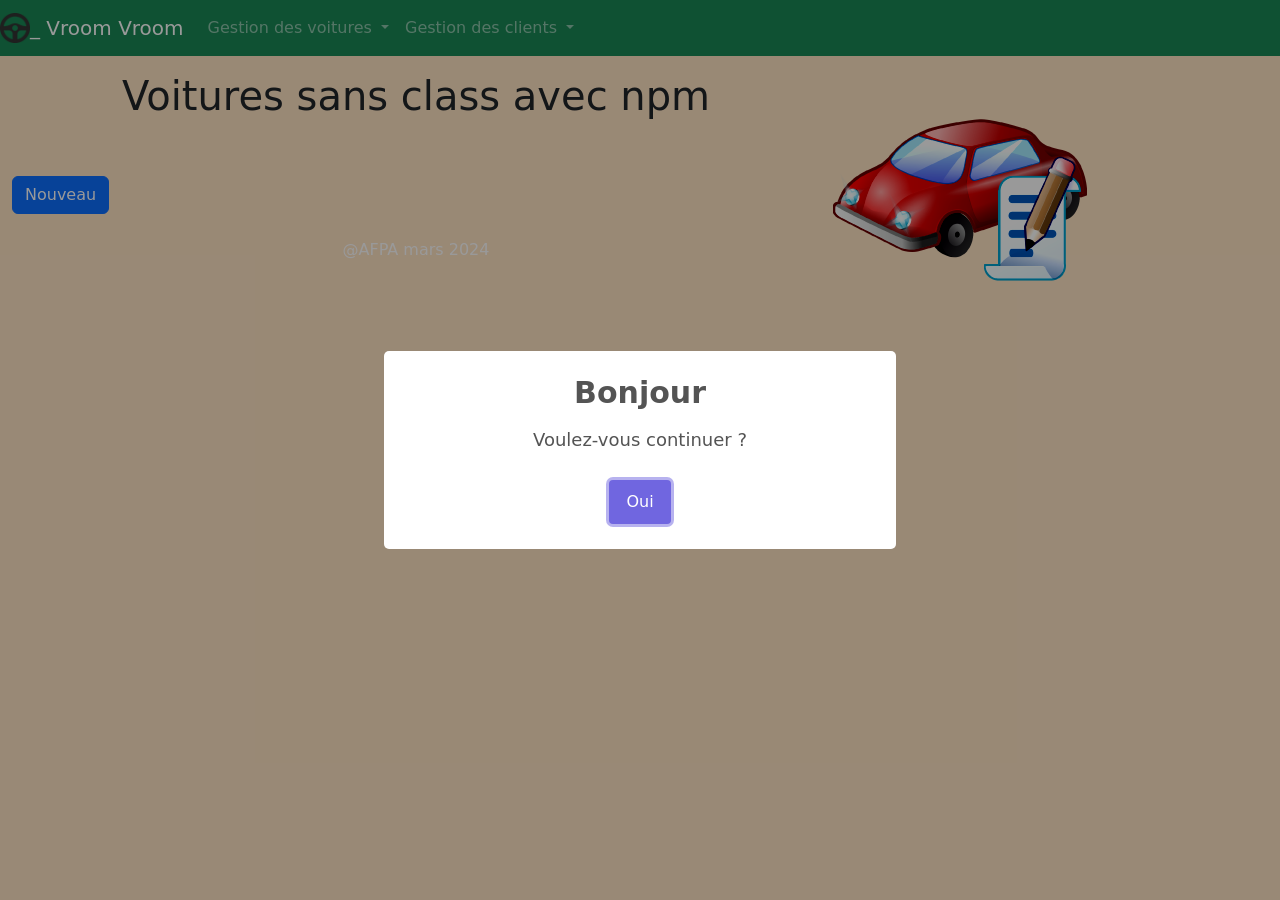
<file: Voitures Js ES6/Exo_complet_voitures_npm.html>
<!DOCTYPE html>
<html lang="">

<head>
  <meta charset="utf-8" />
  <meta name="viewport" content="width=device-width, initial-scale=1.0" />
  <link rel="icon" type="image" href="../images/lézard.png" type="image/x-icon">
  <title>Exercice 1 (VOITURE_table_complete.html):</title>
  <!-- CDN CSS de BOOTSTRAP  -->
  <link rel="stylesheet" href="https://maxcdn.bootstrapcdn.com/bootstrap/4.5.0/css/bootstrap.min.css">
  <link href="https://cdn.jsdelivr.net/npm/bootstrap@5.3.3/dist/css/bootstrap.min.css" rel="stylesheet"
    integrity="sha384-QWTKZyjpPEjISv5WaRU9OFeRpok6YctnYmDr5pNlyT2bRjXh0JMhjY6hW+ALEwIH" crossorigin="anonymous">

  <!-- CSS SweetAlert -->
  <link rel="stylesheet" href="../npm/node_modules/sweetalert2/dist/sweetalert2.css" />


  <!-- CDN de FONTAWSOME pour les ICONES  -->
  <link rel="stylesheet" href="https://pro.fontawesome.com/releases/v5.10.0/css/all.css"
    integrity="sha384-AYmEC3Yw5cVb3ZcuHtOA93w35dYTsvhLPVnYs9eStHfGJvOvKxVfELGroGkvsg+p" crossorigin="anonymous" />
</head>
<style>
  body {
    background-color: bisque !important;
  }

  #alert {
    width: 30%;
  }

  #txtRech {
    width: 30%;
  }

  #voit {
    margin-right: 15%;
  }
</style>

<body>
  <header id="idHeader"></header>
  <br>
  <br>
  <br>

  <img id="voit" src="../images/voit.png" class="rounded float-right" alt="">



  <h1 class="text-center">Voitures sans class avec npm</h1>
  <br>
  <div class="container-fluid">
    <div id="message"></div>
    <br>
    <button id="btnAjout" class="btn btn-primary" data-bs-toggle="modal" data-bs-target="#frmAjout">Nouveau</button>
    <br>
    <br>


    <div id="zone"></div>
  </div>


  <footer id="idFooter"></footer>


  <!--Pour les fenetres modal-->


  <!--Fenetre modal Ajout-->

  <div class="modal fade" id="frmAjout" tabindex="-1" aria-labelledby="exampleModalLabel" aria-hidden="true">
    <div class="modal-dialog">
      <div class="modal-content">
        <div class="modal-header">
          <h5 class="modal-title" id="exampleModalLabel">Ajouter une nouvelle voiture</h5>
          <button type="button" class="btn-close" data-bs-dismiss="modal" aria-label="Close"></button>
        </div>

        <div class="form-floating mt-3 mb-3">
          <input type="text" class="form-control" id="txtMarqueAjout" placeholder="Enter marque" name="marqueAjout">
          <label for="pwd">Marque</label>
        </div>
        <div class="form-floating mt-3 mb-3">
          <input type="text" class="form-control" id="txtCouleurAjout" placeholder="Enter couleur" name="couleurAjout">
          <label for="pwd">Couleur</label>
        </div>
        <div class="form-floating mt-3 mb-3">
          <input type="text" class="form-control" id="txtCylindreeAjout" placeholder="Enter cylindree"
            name="cylindreeAjout">
          <label for="pwd">Cylindrée</label>
        </div>

        <div class="modal-footer">
          <button id="btnAjoutEnreg" type="button" class="btn btn-success" data-bs-dismiss="modal">Enregistrer</button>
          <button type="button" class="btn btn-danger" data-bs-dismiss="modal">Annuler</button>
        </div>
      </div>
    </div>
  </div>






  <!--Fenetre modal VUE-->
  <div class="modal fade" id="frmVue" tabindex="-1" aria-labelledby="exampleModalLabel" aria-hidden="true">
    <div class="modal-dialog">
      <div class="modal-content">
        <div class="modal-header">
          <h5 class="modal-title" id="exampleModalLabel">Consultation</h5>
          <button type="button" class="btn-close btn-warning" data-bs-dismiss="modal" aria-label="Close"></button>
        </div>

        <div class="form-floating mb-3 mt-3">
          <input type="text" class="form-control" id="txtCodeVue" placeholder="Enter code" name="codeVue" readonly>
          <label for="email">Code</label>
        </div>
        <div class="form-floating mt-3 mb-3">
          <input type="text" class="form-control" id="txtMarqueVue" placeholder="Enter marque" name="marqueVue"
            readonly>
          <label for="pwd">Marque</label>
        </div>
        <div class="form-floating mt-3 mb-3">
          <input type="text" class="form-control" id="txtCouleurVue" placeholder="Enter couleur" name="couleurVue"
            readonly>
          <label for="pwd">Couleur</label>
        </div>
        <div class="form-floating mt-3 mb-3">
          <input type="text" class="form-control" id="txtCylindreeVue" placeholder="Enter cylindree" name="cylindreeVue"
            readonly>
          <label for="pwd">Cylindrée</label>
        </div>

        <div class="modal-footer">
          <button type="button" class="btn btn-danger" data-bs-dismiss="modal">Fermer</button>
        </div>
      </div>
    </div>
  </div>


  <!--Fenetre modal modif-->
  <div class="modal fade" id="frmModif" tabindex="-1" aria-labelledby="exampleModalLabel" aria-hidden="true">
    <div class="modal-dialog">
      <div class="modal-content">
        <div class="modal-header">
          <h5 class="modal-title" id="exampleModalLabel">Modification</h5>
          <button type="button" class="btn-close" data-bs-dismiss="modal" aria-label="Close"></button>
        </div>

        <div class="form-floating mb-3 mt-3">
          <input type="text" class="form-control" id="txtCodeModif" placeholder="Enter code" name="codeModif" readonly>
          <label for="email">Code</label>
        </div>
        <div class="form-floating mt-3 mb-3">
          <input type="text" class="form-control" id="txtMarqueModif" placeholder="Enter marque" name="marqueModif">
          <label for="pwd">Marque</label>
        </div>
        <div class="form-floating mt-3 mb-3">
          <input type="text" class="form-control" id="txtCouleurModif" placeholder="Enter couleur" name="couleurModif">
          <label for="pwd">Couleur</label>
        </div>
        <div class="form-floating mt-3 mb-3">
          <input type="text" class="form-control" id="txtCylindreeModif" placeholder="Enter cylindree"
            name="cylindreeModif">
          <label for="pwd">Cylindrée</label>
        </div>

        <div class="modal-footer">
          <button id="btnModifEnreg" type="button" class="btn btn-success" data-bs-dismiss="modal">Enregistrer</button>
          <button type="button" class="btn btn-danger" data-bs-dismiss="modal">Annuler</button>
        </div>
      </div>
    </div>
  </div>

  <!--Fenetre modal SUPPR-->
  <div class="modal fade" id="frmSuppr" tabindex="-1" aria-labelledby="exampleModalLabel" aria-hidden="true">
    <div class="modal-dialog">
      <div class="modal-content">
        <div class="modal-header">
          <h5 class="modal-title" id="exampleModalLabel">Suppression</h5>
          <button type="button" class="btn-close" data-bs-dismiss="modal" aria-label="Close"></button>
        </div>

        <div class="form-floating mt-3 mb-3 modal-body">
          <input type="text" class="form-control" id="txtCodeSuppr" placeholder="supprimer" name="supprimer" readonly>
          <label for="pwd">SUPPRIMER LA LIGNE ?</label>
        </div>

        <div class="modal-footer">
          <button id="btnSupprOui" type="button" class="btn btn-success" data-bs-dismiss="modal">Oui</button>
          <button type="button" class="btn btn-danger" data-bs-dismiss="modal">Non</button>
        </div>
      </div>
    </div>
  </div>
  <script src="https://cdn.jsdelivr.net/npm/bootstrap@5.3.3/dist/js/bootstrap.bundle.min.js"
    integrity="sha384-YvpcrYf0tY3lHB60NNkmXc5s9fDVZLESaAA55NDzOxhy9GkcIdslK1eN7N6jIeHz"
    crossorigin="anonymous"></script>

  <!-- <script src="http://code.jquery.com/jquery.js"></script> -->
  <script src="./Js/js_html.js"></script>
  <script src="./Js/80table_ES6.js"></script>
  <script src="./Js/init_voitures.js"></script>
  <script src="./Js/ajax_Js_ES6.js"></script>
  <!-------------------------------------
      		CDN JS pour BOOTSTRAP  
      	--------------------------------------->
  <!-- jQuery library -->
  <script src="https://ajax.googleapis.com/ajax/libs/jquery/3.5.1/jquery.min.js"></script>

  <!-- Popper JS -->
  <script src="https://cdnjs.cloudflare.com/ajax/libs/popper.js/1.16.0/umd/popper.min.js"></script>
  <!--pour sweetalert2-->
  <script type="module" src="../JsNpm/npm.js"></script>
  <!-------------------------------------
      		Nos fichiers JS  
      	--------------------------------------->
  <script>


    //barre de recherche

    ////////////////////////////////
    //    La fonction pour activer la recherche sur la TABLE
    ////////////////////////////////NE FONCTIONNE PAS
    function search(saisie, table) {

      let zoneRecherche = document.getElementById(saisie);
      zoneRecherche.addEventListener("keyup", () => {

        let row = document.getElementById("table");
        let rows = document.getElementsByTagName("tr");
        // console.log(rows);
        for (item of rows) {
          if (!item.innerText.includes(zoneRecherche.value)) {
            item.classList.add("visually-hidden") // Classe BS
          } else {
            item.classList.remove("visually-hidden") // Classe BS
          }
        };
      },
        false);
    }




    //creation du tableau
    function GetAjax(reponse) {
      let myObj = JSON.parse(reponse);

      // // Efface la zone et ajoute la zone de recherche
      document.getElementById("zone").innerHTML = "";
      document.getElementById("zone").innerHTML =
        "<div class='form-inline'><label for='txtRech'>Recherche &nbsp;&nbsp;</label><input type='text' class='form-control' id='txtRech' name='txtRech' placeholder='saisir le début de votre recherche'>&nbsp;</div><br>";


      //création de new class
      let tab = new Table();
      tab.id_zone = "zone";
      tab.class_table = "table table-dark table_hover";


      //pour les fenetres Modal Bootstrap (objet JSON) rajoute data-bs-toggle modal etc...
      tab.BS_toggle_modal = {
        attribut: "data-bs-toggle",
        valeur: "modal"
      };
      tab.BS_target_vue = {
        attribut: "data-bs-target",
        valeur: "#frmVue"
      };
      tab.BS_target_modif = {
        attribut: "data-bs-target",
        valeur: "#frmModif"
      }
      tab.BS_target_suppr = {
        attribut: "data-bs-target",
        valeur: "#frmSuppr"
      };


      //data = les données
      tab.data = myObj.voitures.records;
      tab.header = ["Code", "Marque", "Couleur", "Cylindrée"];
      tab.class_modif = "";//class sans Bootstrap
      tab.class_suppr = "";
      tab.class_vue = "";

      //Les icones BS pour les boutons
      tab.icone_vue = "fas fa-eye fa-sm";//class pour les icones
      tab.icone_modif = "fas fa-pencil fa-sm";
      tab.icone_suppr = "btn-sm fas fa-trash fa-sm";

      //Les méthodes
      tab.fonction_modif = modifVoiture;
      tab.fonction_suppr = supprVoiture;
      tab.fonction_vue = vueVoiture;

      //Les class BS
      tab.BS_class_vue = "btn btn-success";//Class Bootstrap
      tab.BS_class_modif = "btn btn-primary";
      tab.BS_class_sppr = "btn btn-danger";
      tab.id_tbody = "idTable";
      tab.append = false;//mettre false ecrase le tableau


      tab.separateur = ",";
      tab.generer();

      // // Association de la zone de recherche avec la table
      // // Le filtre devient actif
      search("txtRech", "tliste");
    }
    function erreur(reponse) {
      alert("Erreur Ajax " + reponse);
    }

    function afficher_Liste() {
      // Liste des voitures
      get(url, GetAjax, erreur);
    }


    function RetourAjax(reponse) {
      //alert("Retour " + reponse);

    }

    function ErreurAjax(reponse) {
      alert("Erreur Ajax " + reponse);
    }
    ///////////////////////////////////////////////////////////////////////////////////////////////////


    //Message
    function message(type, message) {
      document.getElementById("message").innerHTML =
        "<div id='alert' class = 'alert alert-" +
        type +
        " alert-dismissible' ><button type='button' class = 'btn-close' data-bs-dismiss = 'alert' role='alert' aria-label='Close'></button>" +
        message +
        "</div>";
    }


    //Pour les modal

    //Function Ajout nouvelle voiture
    //Sur le bouton enregistrer de la fenetre modal Nouveau avec id="btnAjoutEnreg"
    function RetourVoiture_ajout() {
      message("success", "Nouvelle voiture ajoutée");
      afficher_Liste();

    }


    function Get_zones_ajout() {
      // Au format JSON
      let obj = {};
      obj.marque = document.getElementById("txtMarqueAjout").value;
      obj.couleur = document.getElementById("txtCouleurAjout").value;
      obj.cylindree = document.getElementById("txtCylindreeAjout").value;
      return JSON.stringify(obj);
    }

    function Erreur_Ajax_ajout(reponse) {
      alert("Erreur Ajax ");

    }

    /////////////////////////////////////////////////////////////////////////////////
    //function_modif pour le tableau pas touch
    function modifVoiture(e) {
      //alert("Click sur modif voiture");
      let valeurs = e.target.value.split(",");
      document.getElementById("txtCodeModif").value = valeurs[0];
      document.getElementById("txtMarqueModif").value = valeurs[1];
      document.getElementById("txtCouleurModif").value = valeurs[2];
      document.getElementById("txtCylindreeModif").value = valeurs[3];
    }


    //bouton enregistrer dans la fenetre modal
    //id = btnModifEnreg
    function RetourAjax_modif(e) {
      //alert("Voiture bien modifiée avec le code : entrée fonction RetourAjax");
      message("primary", "Modification voiture enregistrée");
      afficher_Liste();
    }

    function Get_zones_modif(e) {
      // Au format JSON
      let obj = {};
      obj.code = document.getElementById("txtCodeModif").value;
      obj.marque = document.getElementById("txtMarqueModif").value;
      obj.couleur = document.getElementById("txtCouleurModif").value;
      obj.cylindree = document.getElementById("txtCylindreeModif").value;
      return JSON.stringify(obj);
    }

    function Erreur_Ajax_modif(e) {
      alert("Erreur Ajax ");
    }

    /////////////////////////////////////////////////////////////////////////////////////////////////////////////////////////////////
    //function_vue
    function vueVoiture(e) {
      let valeurs = e.target.value.split(",");
      document.getElementById("txtCodeVue").value = valeurs[0];
      document.getElementById("txtMarqueVue").value = valeurs[1];
      document.getElementById("txtCouleurVue").value = valeurs[2];
      document.getElementById("txtCylindreeVue").value = valeurs[3];
    }

    //////////////////////////////////////////////////////////////////////////////////////////////////
    //fonction_suppr

    function RetourAjax_suppr(e) {
      //alert("Supprimer");
      message("danger", "Voiture supprimée");
      afficher_Liste();
    }

    function Erreur_Ajax_suppr(e) {
      alert("Erreur de la suppression");
    }

    function supprVoiture(e) {
      // alert("Click sur supp voiture");
      let valeurs = e.target.value.split(",");
      document.getElementById("txtCodeSuppr").value = valeurs[0];
    }


    ////////////////////////////////////////////////////////////////////////////////////////////////////////////////////////////////////////////////////
    ///////////////////////////////////////////////////////////////////////////////////////////////////////////////////
    // Programme PRINCIPAL
    window.addEventListener('load', (event) => {
      //recuperation du header et du footer
      loadHTML("idHeader", "../Header_footer/HEADER.html");
      loadHTML("idFooter", "../Header_footer/FOOTER.html");


      //peut servir dans les fonctions pour faire mise a jour de la table
      afficher_Liste();

      /////////////////////////////////////////////////////////////////////////////////////////
      //ajouter
      //bouton enregistrer dans la modal nouveau
      let btnajout = document.getElementById("btnAjoutEnreg");
      btnajout.addEventListener("click", () => {
        let params = Get_zones_ajout();
        post(url, params, RetourVoiture_ajout, Erreur_Ajax_ajout);
      }, false);

      //////////////////////////////////////////////////////////////////////////////////////////////////////////////
      //modifier
      //bouton enregistrer dans la modal modif
      let btnEnreg = document.getElementById("btnModifEnreg");
      btnEnreg.addEventListener("click", (e) => {
        let code = document.getElementById("txtCodeModif").value;
        let params = Get_zones_modif();
        put(url + "/" + code, params, RetourAjax_modif, Erreur_Ajax_modif);
      }, false);
      /////////////////////////////////////////////////////////////////////////////////////////////////////////////////////////////
      //supprimer
      //bouton oui dans la fenetre modal supprimer id=btnSupprOui
      let btnSupp = document.getElementById("btnSupprOui");
      btnSupp.addEventListener("click", (e) => {
        let valeurs = e.target.value.split(",");
        let code = document.getElementById("txtCodeSuppr").value;
        del(url + "/" + code, RetourAjax_suppr, Erreur_Ajax_suppr);
      }, false);
    }, false);

  </script>
</body>

</html>
</file>
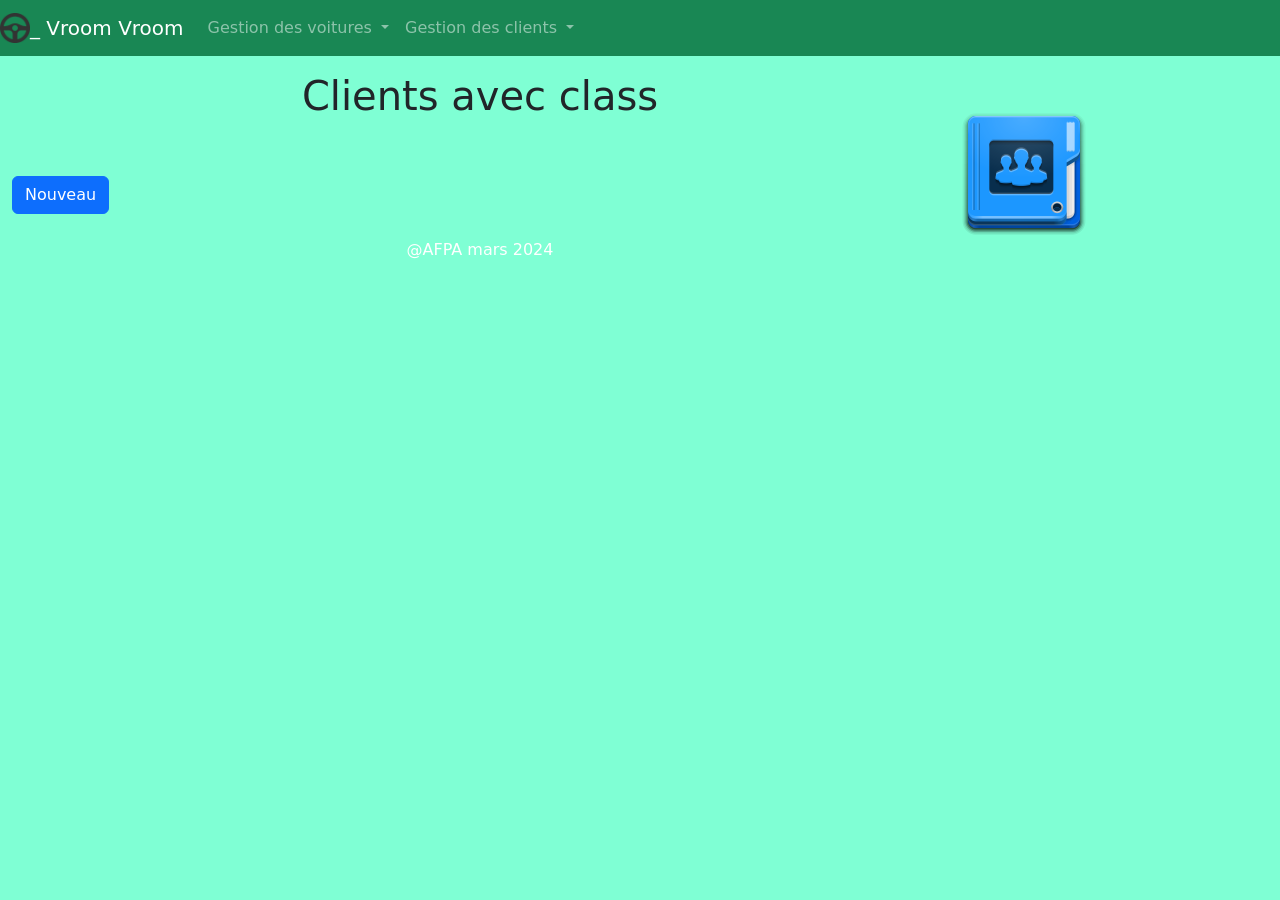
<file: Voitures Js ES6_Class/Exo_complet_users_class.html>
<!DOCTYPE html>
<html lang="">

<head>
  <meta charset="utf-8" />
  <meta name="viewport" content="width=device-width, initial-scale=1.0" />
  <link rel="icon" type="image" href="../images/lézard.png" type="image/x-icon">
  <title>Exercice 1 (VOITURE_table_complete_class.html):</title>
  <!-- CDN CSS de BOOTSTRAP  -->
  <link rel="stylesheet" href="https://maxcdn.bootstrapcdn.com/bootstrap/4.5.0/css/bootstrap.min.css">
  <link href="https://cdn.jsdelivr.net/npm/bootstrap@5.3.3/dist/css/bootstrap.min.css" rel="stylesheet"
    integrity="sha384-QWTKZyjpPEjISv5WaRU9OFeRpok6YctnYmDr5pNlyT2bRjXh0JMhjY6hW+ALEwIH" crossorigin="anonymous">

  <!-- CDN de FONTAWSOME pour les ICONES  -->
  <link rel="stylesheet" href="https://pro.fontawesome.com/releases/v5.10.0/css/all.css"
    integrity="sha384-AYmEC3Yw5cVb3ZcuHtOA93w35dYTsvhLPVnYs9eStHfGJvOvKxVfELGroGkvsg+p" crossorigin="anonymous" />
</head>
<style>
  body {
    background-color: aquamarine !important;
  }

  #alert {
    width: 30%;
  }

  #txtRech {
    width: 30%;
  }

  #contact {
    margin-right: 15%;
    margin-top: 3%;
  }
</style>

<body>
  <header id="idHeader"></header>
  <br>
  <br>
  <br>
  <img id="contact" src="../images/contact.png" class="rounded float-right" alt="">
  <h1 class="text-center">Clients avec class</h1>
  <br>
  <div class="container-fluid">
    <div id="message"></div>
    <br>
    <button id="btnAjout" class="btn btn-primary" data-bs-toggle="modal" data-bs-target="#frmAjout">Nouveau</button>
    <br>
    <br>
    <div id="zone"></div>
  </div>


  <footer id="idFooter"></footer>
  <!-----------------Pour les fenetres modal------------------------------>


  <!--Fenetre modal Ajout-->

  <div class="modal fade" id="frmAjout" tabindex="-1" aria-labelledby="exampleModalLabel" aria-hidden="true">
    <div class="modal-dialog">
      <div class="modal-content">
        <div class="modal-header">
          <h5 class="modal-title" id="exampleModalLabel">Ajouter un nouveau client</h5>
          <button type="button" class="btn-close" data-bs-dismiss="modal" aria-label="Close"></button>
        </div>

        <div class="form-floating mt-3 mb-3">
          <input type="text" class="form-control" id="txtNomAjout" placeholder="Enter nom" name="nomAjout">
          <label for="pwd">Nom</label>
        </div>
        <div class="form-floating mt-3 mb-3">
          <input type="text" class="form-control" id="txtPrenomAjout" placeholder="Enter prenom" name="prenomAjout">
          <label for="pwd">Prénom</label>
        </div>
        <div class="form-floating mt-3 mb-3">
          <input type="text" class="form-control" id="txtMailAjout" placeholder="Enter mail" name="mailAjout">
          <label for="pwd">Mail</label>
        </div>

        <div class="modal-footer">
          <button id="btnAjoutEnreg" type="button" class="btn btn-success" data-bs-dismiss="modal">Enregistrer</button>
          <button type="button" class="btn btn-danger" data-bs-dismiss="modal">Annuler</button>
        </div>
      </div>
    </div>
  </div>


  <!--Fenetre modal VUE-->
  <div class="modal fade" id="frmVue" tabindex="-1" aria-labelledby="exampleModalLabel" aria-hidden="true">
    <div class="modal-dialog">
      <div class="modal-content">
        <div class="modal-header">
          <h5 class="modal-title" id="exampleModalLabel">Consultation</h5>
          <button type="button" class="btn-close btn-warning" data-bs-dismiss="modal" aria-label="Close"></button>
        </div>

        <div class="form-floating mb-3 mt-3">
          <input type="text" class="form-control" id="txtIdVue" placeholder="Enter id" name="idVue" readonly>
          <label for="email">Id</label>
        </div>
        <div class="form-floating mt-3 mb-3">
          <input type="text" class="form-control" id="txtNomVue" placeholder="Enter nom" name="nomVue" readonly>
          <label for="pwd">Nom</label>
        </div>
        <div class="form-floating mt-3 mb-3">
          <input type="text" class="form-control" id="txtPrenomVue" placeholder="Enter prenom" name="prenomVue"
            readonly>
          <label for="pwd">Prénom</label>
        </div>
        <div class="form-floating mt-3 mb-3">
          <input type="text" class="form-control" id="txtMailVue" placeholder="Enter mail" name="mailVue" readonly>
          <label for="pwd">Mail</label>
        </div>

        <div class="modal-footer">
          <button type="button" class="btn btn-danger" data-bs-dismiss="modal">Fermer</button>
        </div>
      </div>
    </div>
  </div>


  <!--Fenetre modal modif-->
  <div class="modal fade" id="frmModif" tabindex="-1" aria-labelledby="exampleModalLabel" aria-hidden="true">
    <div class="modal-dialog">
      <div class="modal-content">
        <div class="modal-header">
          <h5 class="modal-title" id="exampleModalLabel">Modification</h5>
          <button type="button" class="btn-close" data-bs-dismiss="modal" aria-label="Close"></button>
        </div>

        <div class="form-floating mb-3 mt-3">
          <input type="text" class="form-control" id="txtIdModif" placeholder="Enter id" name="idModif" readonly>
          <label for="email">Id</label>
        </div>
        <div class="form-floating mt-3 mb-3">
          <input type="text" class="form-control" id="txtNomModif" placeholder="Enter nom" name="nomModif">
          <label for="pwd">Nom</label>
        </div>
        <div class="form-floating mt-3 mb-3">
          <input type="text" class="form-control" id="txtPrenomModif" placeholder="Enter prenom" name="prenomModif">
          <label for="pwd">Prénom</label>
        </div>
        <div class="form-floating mt-3 mb-3">
          <input type="text" class="form-control" id="txtMailModif" placeholder="Enter mail" name="mailModif">
          <label for="pwd">Mail</label>
        </div>

        <div class="modal-footer">
          <button id="btnModifEnreg" type="button" class="btn btn-success" data-bs-dismiss="modal">Enregistrer</button>
          <button type="button" class="btn btn-danger" data-bs-dismiss="modal">Annuler</button>
        </div>
      </div>
    </div>
  </div>


  <!-- <script src="http://code.jquery.com/jquery.js"></script> -->
  <script src="./Js class/ajax_Class_Html.js"></script>
  <script src="./Js class/80table_ES6.js"></script>
  <script src="./Js class/Ajax_class.js"></script>
  <script src="./Js class/init_users_ES6.js"></script>
  <!-------------------------------------
      		CDN JS pour BOOTSTRAP  
      	--------------------------------------->
  <!-- jQuery library -->
  <script src="https://ajax.googleapis.com/ajax/libs/jquery/3.5.1/jquery.min.js"></script>

  <!-- Popper JS -->
  <script src="https://cdnjs.cloudflare.com/ajax/libs/popper.js/1.16.0/umd/popper.min.js"></script>

  <!-- Latest compiled JavaScript -->
  <!-- <script src="https://maxcdn.bootstrapcdn.com/bootstrap/4.5.0/js/bootstrap.min.js"></script> -->
  <script src="https://cdn.jsdelivr.net/npm/bootstrap@5.3.3/dist/js/bootstrap.bundle.min.js"
    integrity="sha384-YvpcrYf0tY3lHB60NNkmXc5s9fDVZLESaAA55NDzOxhy9GkcIdslK1eN7N6jIeHz"
    crossorigin="anonymous"></script>
  <!-------------------------------------
      		Nos fichiers JS  
      	--------------------------------------->
  <script>

    //barre de recherche

    ////////////////////////////////
    //    La fonction pour activer la recherche sur la TABLE
    ////////////////////////////////NE FONCTIONNE PAS
    function search(saisie, table) {

      let zoneRecherche = document.getElementById(saisie);
      zoneRecherche.addEventListener("keyup", () => {

        let row = document.getElementById("table");
        let rows = document.getElementsByTagName("tr");
        // console.log(rows);
        for (item of rows) {
          if (!item.innerText.includes(zoneRecherche.value)) {
            item.classList.add("visually-hidden") // Classe BS
          } else {
            item.classList.remove("visually-hidden") // Classe BS
          }
        };
      },
        false);
    }





    //creation du tableau
    function RetourGetAjax(reponse) {
      let myObj = JSON.parse(reponse);


      // // Efface la zone et ajoute la zone de recherche
      document.getElementById("zone").innerHTML = "";
      document.getElementById("zone").innerHTML =
        "<div class='form-inline'> <label for='txtRech'><strong>Recherche</strong>&nbsp;&nbsp; </label><input type='text' class='form-control' id='txtRech' name='txtRech' placeholder='saisir le début de votre recherche'>&nbsp;</div><br>";


      //création de new class
      let tab = new Table();
      tab.id_zone = "zone";
      tab.class_table = "table table-dark table_hover";


      //pour les fenetres Modal Bootstrap (objet JSON) rajoute data-bs-toggle modal etc...
      tab.BS_toggle_modal = {
        attribut: "data-bs-toggle",
        valeur: "modal"
      };
      tab.BS_target_vue = {
        attribut: "data-bs-target",
        valeur: "#frmVue"
      };
      tab.BS_target_modif = {
        attribut: "data-bs-target",
        valeur: "#frmModif"
      }
      tab.BS_target_suppr = {
        attribut: "data-bs-target",
        valeur: "#frmSuppr"
      };


      //data = les données
      tab.data = myObj.users.records;
      tab.header = ["Id", "Nom", "Prénom", "Mail"];
      tab.class_modif = "";//class sans Bootstrap
      tab.class_suppr = "";
      tab.class_vue = "";

      //BS
      tab.icone_vue = "fas fa-eye fa-sm";//class pour les icones
      tab.icone_modif = "fas fa-pencil fa-sm";
      tab.icone_suppr = "btn-sm fas fa-trash fa-sm";

      //Les méthodes
      tab.fonction_modif = modifClient;
      tab.fonction_suppr = supprClient;
      tab.fonction_vue = vueClient;

      //Class BS
      tab.BS_class_vue = "btn btn-success";//Class Bootstrap
      tab.BS_class_modif = "btn btn-primary";
      tab.BS_class_sppr = "btn btn-danger";
      tab.id_tbody = "idTable";
      tab.append = true;


      tab.separateur = ",";
      tab.generer();

      // // Association de la zone de recherche avec la table
      // // Le filtre devient actif
      search("txtRech", "tliste");
    }
    /////////////////////////////////////////////////////////////////////
    //affiche le tableau

    function afficher_Liste() {
      // Liste des clients
      Obj_AJAX.Cle = "";
      Obj_AJAX.get(RetourGetAjax, ErreurAjax);
    }

    function RetourAjax(reponse) {
      //tab.generer();
    }

    function ErreurAjax(reponse) {
      alert("Erreur Ajax " + reponse);
    }

    /////////////////////////////////////////////////////////////////////////////////////////////////////////
    //Message
    function message(type, message) {
      document.getElementById("message").innerHTML =
        "<div id='alert' class = 'alert alert-" +
        type +
        " alert-dismissible' ><button type='button' class = 'btn-close' data-bs-dismiss = 'alert' role='alert' aria-label='Close'></button>" +
        message +
        "</div>";
    }


    //Pour les modal

    //Function Ajout nouvelle voiture
    //Sur le bouton enregistrer de la fenetre modal Nouveau avec id="btnAjoutEnreg"
    function RetourClient_ajout() {
      //alert("Nouvelle voiture ajoutée");
      afficher_Liste();
      message("success", "Nouveau client ajoutée");
    }

    function Get_zones_ajout() {
      // Au format JSON
      let obj = {};
      obj.nom = document.getElementById("txtNomAjout").value;
      obj.prenom = document.getElementById("txtPrenomAjout").value;
      obj.email = document.getElementById("txtMailAjout").value;
      return JSON.stringify(obj);
    }

    function Erreur_Ajax_ajout(reponse) {
      alert("Erreur Ajax ");

    }

    /////////////////////////////////////////////////////////////////////////////////
    //function_modif pour le tableau pas touch
    function modifClient(e) {
      //alert("Click sur modif voiture");
      let valeurs = e.target.value.split(",");
      document.getElementById("txtIdModif").value = valeurs[0];
      document.getElementById("txtNomModif").value = valeurs[1];
      document.getElementById("txtPrenomModif").value = valeurs[2];
      document.getElementById("txtMailModif").value = valeurs[3];
    }


    //bouton enregistrer dans la fenetre modal

    function RetourAjax_modif(e) {
      //alert("Voiture bien modifiée avec le code : entrée fonction RetourAjax" + e);
      afficher_Liste();
      message("primary", "Client modifiée");
    }

    function Get_zones_modif(e) {
      // Au format JSON
      let obj = {};
      obj.id = document.getElementById("txtIdModif").value;
      obj.nom = document.getElementById("txtNomModif").value;
      obj.prenom = document.getElementById("txtPrenomModif").value;
      obj.email = document.getElementById("txtMailModif").value;
      return JSON.stringify(obj);
    }

    function Erreur_Ajax_modif(e) {
      alert("Erreur Ajax ");
      document.getElementById("message").innerHTML = "Votre modification n'a pas été enregistré";
    }

    /////////////////////////////////////////////////////////////////////////////////////////////////////////////////////////////////
    //function_vue
    function vueClient(e) {
      let valeurs = e.target.value.split(",");
      document.getElementById("txtIdVue").value = valeurs[0];
      document.getElementById("txtNomVue").value = valeurs[1];
      document.getElementById("txtPrenomVue").value = valeurs[2];
      document.getElementById("txtMailVue").value = valeurs[3];
    }

    //////////////////////////////////////////////////////////////////////////////////////////////////
    //fonction_suppr
    function supprClient(e) {
      //alert("Click sur supp voiture");
      let valeurs = e.target.value.split(",");
      let reponse = confirm(
        "Êtes-vous certain de vouloir supprimer ce client ?"
      );
      if (reponse) {
        Obj_AJAX.Cle = valeurs[0]; // Recupération du code à supprimer
        Obj_AJAX.del(retourAjaxSuppr, erreur);
      }

    }
    function retourAjaxSuppr(reponse) {
      // Liste des voitures
      afficher_Liste();

      if (reponse === "1") {
        //alert("Voiture supprimée")
        message("danger", "Client supprimée");

      } else {
        document.getElementById("message").innerHTML = " client non supprimée"

      }
    }
    function erreur(reponse) {
      alert("Erreur Ajax " + reponse);
    }

    ////////////////////////////////////////////////////////////////////////////////////////////////////////////////////////////////////////////////////
    ///////////////////////////////////////////////////////////////////////////////////////////////////////////////////
    // Programme PRINCIPAL
    window.addEventListener('load', (event) => {
      //recuperation du header et du footer
      let header = new loadHTML("idHeader", "../Header_footer/HEADER.html");
      let footer = new loadHTML("idFooter", "../Header_footer/FOOTER.html");
      header.load();
      footer.load();
      //peut servir dans les fonctions pour faire mise a jour de la table
      afficher_Liste();

      /////////////////////////////////////////////////////////////////////////////////////////
      //ajouter
      //bouton enregistrer dans la modal nouveau
      let btnajout = document.getElementById("btnAjoutEnreg");
      btnajout.addEventListener("click", () => {
        let params = Get_zones_ajout();
        let Ajax = new Ajax_Es6(url);
        Ajax.post(params, RetourClient_ajout, Erreur_Ajax_ajout);
      }, false);

      //////////////////////////////////////////////////////////////////////////////////////////////////////////////
      //modifier
      //bouton enregistrer dans la modal modif
      let btnEnreg = document.getElementById("btnModifEnreg");
      btnEnreg.addEventListener("click", (e) => {
        //alert("Modif enregistré");
        let code = document.getElementById("txtIdModif").value;
        let params = Get_zones_modif();
        Obj_AJAX.Cle = code;
        Obj_AJAX.put(params, RetourAjax_modif, Erreur_Ajax_modif);
      }, false);
      /////////////////////////////////////////////////////////////////////////////////////////////////////////////////////////////

    }, false);

  </script>
</body>

</html>
</file>
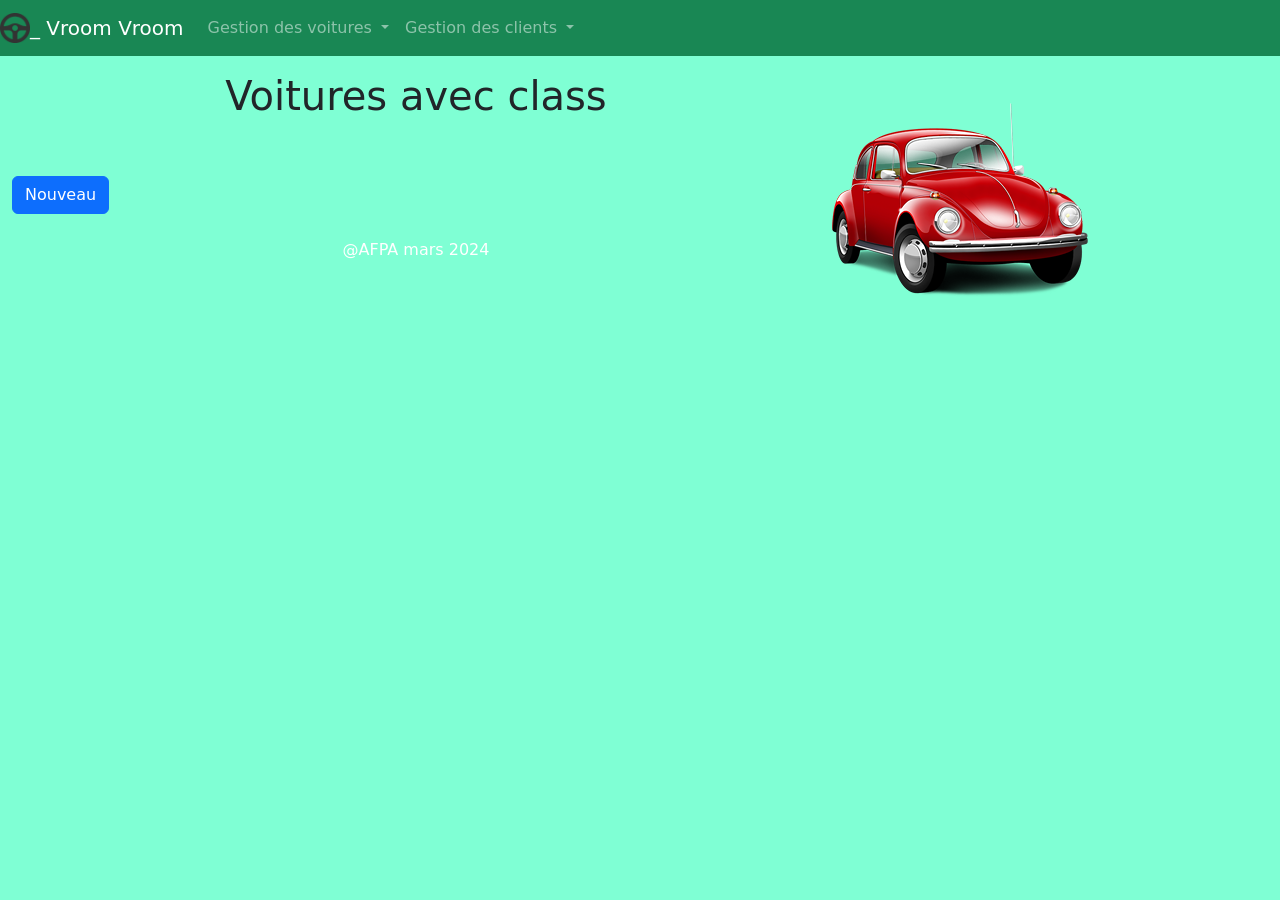
<file: Voitures Js ES6_Class/Exo_complet_voitures_class.html>
<!DOCTYPE html>
<html lang="">

<head>
  <meta charset="utf-8" />
  <meta name="viewport" content="width=device-width, initial-scale=1.0" />
  <link rel="icon" type="image" href="../images/lézard.png" type="image/x-icon">
  <title>Exercice 1 (VOITURE_table_complete_class.html):</title>
  <!-- CDN CSS de BOOTSTRAP  -->
  <link rel="stylesheet" href="https://maxcdn.bootstrapcdn.com/bootstrap/4.5.0/css/bootstrap.min.css">
  <link href="https://cdn.jsdelivr.net/npm/bootstrap@5.3.3/dist/css/bootstrap.min.css" rel="stylesheet"
    integrity="sha384-QWTKZyjpPEjISv5WaRU9OFeRpok6YctnYmDr5pNlyT2bRjXh0JMhjY6hW+ALEwIH" crossorigin="anonymous">

  <!-- CDN de FONTAWSOME pour les ICONES  -->
  <link rel="stylesheet" href="https://pro.fontawesome.com/releases/v5.10.0/css/all.css"
    integrity="sha384-AYmEC3Yw5cVb3ZcuHtOA93w35dYTsvhLPVnYs9eStHfGJvOvKxVfELGroGkvsg+p" crossorigin="anonymous" />
</head>
<style>
  body {
    background-color: aquamarine !important;
  }

  #alert {
    width: 30%;
  }

  #txtRech {
    width: 30%;
  }

  #co {
    margin-right: 15%;
  }
</style>

<body>
  <header id="idHeader"></header>
  <br>
  <br>
  <br>
  <img id="co" src="../images/coc.png" class="rounded float-right" alt="">
  <h1 class="text-center">Voitures avec class</h1>
  <br>
  <div class="container-fluid">
    <div id="message"></div>
    <br>
    <button id="btnAjout" class="btn btn-primary" data-bs-toggle="modal" data-bs-target="#frmAjout">Nouveau</button>
    <br>
    <br>
    <div id="zone"></div>
  </div>


  <footer id="idFooter"></footer>
  <!-----------------Pour les fenetres modal------------------------------>


  <!--Fenetre modal Ajout-->

  <div class="modal fade" id="frmAjout" tabindex="-1" aria-labelledby="exampleModalLabel" aria-hidden="true">
    <div class="modal-dialog">
      <div class="modal-content">
        <div class="modal-header">
          <h5 class="modal-title" id="exampleModalLabel">Ajouter une nouvelle voiture</h5>
          <button type="button" class="btn-close" data-bs-dismiss="modal" aria-label="Close"></button>
        </div>

        <div class="form-floating mt-3 mb-3">
          <input type="text" class="form-control" id="txtMarqueAjout" placeholder="Enter marque" name="marqueAjout">
          <label for="pwd">Marque</label>
        </div>
        <div class="form-floating mt-3 mb-3">
          <input type="text" class="form-control" id="txtCouleurAjout" placeholder="Enter couleur" name="couleurAjout">
          <label for="pwd">Couleur</label>
        </div>
        <div class="form-floating mt-3 mb-3">
          <input type="text" class="form-control" id="txtCylindreeAjout" placeholder="Enter cylindree"
            name="cylindreeAjout">
          <label for="pwd">Cylindrée</label>
        </div>

        <div class="modal-footer">
          <button id="btnAjoutEnreg" type="button" class="btn btn-success" data-bs-dismiss="modal">Enregistrer</button>
          <button type="button" class="btn btn-danger" data-bs-dismiss="modal">Annuler</button>
        </div>
      </div>
    </div>
  </div>


  <!--Fenetre modal VUE-->
  <div class="modal fade" id="frmVue" tabindex="-1" aria-labelledby="exampleModalLabel" aria-hidden="true">
    <div class="modal-dialog">
      <div class="modal-content">
        <div class="modal-header">
          <h5 class="modal-title" id="exampleModalLabel">Consultation</h5>
          <button type="button" class="btn-close btn-warning" data-bs-dismiss="modal" aria-label="Close"></button>
        </div>

        <div class="form-floating mb-3 mt-3">
          <input type="text" class="form-control" id="txtCodeVue" placeholder="Enter code" name="codeVue" readonly>
          <label for="email">Code</label>
        </div>
        <div class="form-floating mt-3 mb-3">
          <input type="text" class="form-control" id="txtMarqueVue" placeholder="Enter marque" name="marqueVue"
            readonly>
          <label for="pwd">Marque</label>
        </div>
        <div class="form-floating mt-3 mb-3">
          <input type="text" class="form-control" id="txtCouleurVue" placeholder="Enter couleur" name="couleurVue"
            readonly>
          <label for="pwd">Couleur</label>
        </div>
        <div class="form-floating mt-3 mb-3">
          <input type="text" class="form-control" id="txtCylindreeVue" placeholder="Enter cylindree" name="cylindreeVue"
            readonly>
          <label for="pwd">Cylindrée</label>
        </div>

        <div class="modal-footer">
          <button type="button" class="btn btn-danger" data-bs-dismiss="modal">Fermer</button>
        </div>
      </div>
    </div>
  </div>


  <!--Fenetre modal modif-->
  <div class="modal fade" id="frmModif" tabindex="-1" aria-labelledby="exampleModalLabel" aria-hidden="true">
    <div class="modal-dialog">
      <div class="modal-content">
        <div class="modal-header">
          <h5 class="modal-title" id="exampleModalLabel">Modification</h5>
          <button type="button" class="btn-close" data-bs-dismiss="modal" aria-label="Close"></button>
        </div>

        <div class="form-floating mb-3 mt-3">
          <input type="text" class="form-control" id="txtCodeModif" placeholder="Enter code" name="codeModif" readonly>
          <label for="email">Code</label>
        </div>
        <div class="form-floating mt-3 mb-3">
          <input type="text" class="form-control" id="txtMarqueModif" placeholder="Enter marque" name="marqueModif">
          <label for="pwd">Marque</label>
        </div>
        <div class="form-floating mt-3 mb-3">
          <input type="text" class="form-control" id="txtCouleurModif" placeholder="Enter couleur" name="couleurModif">
          <label for="pwd">Couleur</label>
        </div>
        <div class="form-floating mt-3 mb-3">
          <input type="text" class="form-control" id="txtCylindreeModif" placeholder="Enter cylindree"
            name="cylindreeModif">
          <label for="pwd">Cylindrée</label>
        </div>

        <div class="modal-footer">
          <button id="btnModifEnreg" type="button" class="btn btn-success" data-bs-dismiss="modal">Enregistrer</button>
          <button type="button" class="btn btn-danger" data-bs-dismiss="modal">Annuler</button>
        </div>
      </div>
    </div>
  </div>


  <!-- <script src="http://code.jquery.com/jquery.js"></script> -->
  <script src="./Js class/ajax_Class_Html.js"></script>
  <script src="./Js class/80table_ES6.js"></script>
  <script src="./Js class/Ajax_class.js"></script>
  <script src="./Js class/init_voitures_ES6.js"></script>
  <!-------------------------------------
      		CDN JS pour BOOTSTRAP  
      	--------------------------------------->
  <!-- jQuery library -->
  <script src="https://ajax.googleapis.com/ajax/libs/jquery/3.5.1/jquery.min.js"></script>

  <!-- Popper JS -->
  <script src="https://cdnjs.cloudflare.com/ajax/libs/popper.js/1.16.0/umd/popper.min.js"></script>

  <!-- Latest compiled JavaScript -->
  <!-- <script src="https://maxcdn.bootstrapcdn.com/bootstrap/4.5.0/js/bootstrap.min.js"></script> -->
  <script src="https://cdn.jsdelivr.net/npm/bootstrap@5.3.3/dist/js/bootstrap.bundle.min.js"
    integrity="sha384-YvpcrYf0tY3lHB60NNkmXc5s9fDVZLESaAA55NDzOxhy9GkcIdslK1eN7N6jIeHz"
    crossorigin="anonymous"></script>
  <!-------------------------------------
      		Nos fichiers JS  
      	--------------------------------------->
  <script>

    //barre de recherche

    ////////////////////////////////
    //    La fonction pour activer la recherche sur la TABLE
    ////////////////////////////////NE FONCTIONNE PAS
    function search(saisie, table) {

      let zoneRecherche = document.getElementById(saisie);
      zoneRecherche.addEventListener("keyup", () => {

        let row = document.getElementById("table");
        let rows = document.getElementsByTagName("tr");
        // console.log(rows);
        for (item of rows) {
          if (!item.innerText.includes(zoneRecherche.value)) {
            item.classList.add("visually-hidden") // Classe BS
          } else {
            item.classList.remove("visually-hidden") // Classe BS
          }
        };
      },
        false);
    }





    //creation du tableau
    function RetourGetAjax(reponse) {
      let myObj = JSON.parse(reponse);


      // // Efface la zone et ajoute la zone de recherche
      document.getElementById("zone").innerHTML = "";
      document.getElementById("zone").innerHTML =
        "<div class='form-inline'> <label for='txtRech'><strong>Recherche</strong>&nbsp;&nbsp; </label><input type='text' class='form-control' id='txtRech' name='txtRech' placeholder='saisir le début de votre recherche'>&nbsp;</div><br>";


      //création de new class
      let tab = new Table();
      tab.id_zone = "zone";
      tab.class_table = "table table-dark table_hover";


      //pour les fenetres Modal Bootstrap (objet JSON) rajoute data-bs-toggle modal etc...
      tab.BS_toggle_modal = {
        attribut: "data-bs-toggle",
        valeur: "modal"
      };
      tab.BS_target_vue = {
        attribut: "data-bs-target",
        valeur: "#frmVue"
      };
      tab.BS_target_modif = {
        attribut: "data-bs-target",
        valeur: "#frmModif"
      }
      tab.BS_target_suppr = {
        attribut: "data-bs-target",
        valeur: "#frmSuppr"
      };


      //data = les données

      tab.data = myObj.voitures.records;
      tab.header = ["Code", "Marque", "Couleur", "Cylindrée"];
      tab.class_modif = "";//class sans Bootstrap
      tab.class_suppr = "";
      tab.class_vue = "";

      //BS
      tab.icone_vue = "fas fa-eye fa-sm";//class pour les icones
      tab.icone_modif = "fas fa-pencil fa-sm";
      tab.icone_suppr = "btn-sm fas fa-trash fa-sm";

      //Les méthodes
      tab.fonction_modif = modifVoiture;
      tab.fonction_suppr = supprVoiture;
      tab.fonction_vue = vueVoiture;

      //Class BS
      tab.BS_class_vue = "btn btn-success";//Class Bootstrap
      tab.BS_class_modif = "btn btn-primary";
      tab.BS_class_sppr = "btn btn-danger";
      tab.id_tbody = "idTable";
      tab.append = true;


      tab.separateur = ",";
      tab.generer();

      // // Association de la zone de recherche avec la table
      // // Le filtre devient actif
      search("txtRech", "tliste");
    }
    /////////////////////////////////////////////////////////////////////
    //affiche le tableau

    function afficher_Liste() {
      // Liste des voitures
      Obj_AJAX.Cle = "";
      Obj_AJAX.get(RetourGetAjax, ErreurAjax);
    }

    function RetourAjax(reponse) {
      //tab.generer();
    }

    function ErreurAjax(reponse) {
      alert("Erreur Ajax " + reponse);
    }

    /////////////////////////////////////////////////////////////////////////////////////////////////////////
    //Message
    function message(type, message) {
      document.getElementById("message").innerHTML =
        "<div id='alert' class = 'alert alert-" +
        type +
        " alert-dismissible' ><button type='button' class = 'btn-close' data-bs-dismiss = 'alert' role='alert' aria-label='Close'></button>" +
        message +
        "</div>";
    }


    //Pour les modal

    //Function Ajout nouvelle voiture
    //Sur le bouton enregistrer de la fenetre modal Nouveau avec id="btnAjoutEnreg"
    function RetourVoiture_ajout() {
      //alert("Nouvelle voiture ajoutée");
      afficher_Liste();
      message("success", "Nouvelle voiture ajoutée");
    }

    function Get_zones_ajout() {
      // Au format JSON
      let obj = {};
      obj.marque = document.getElementById("txtMarqueAjout").value;
      obj.couleur = document.getElementById("txtCouleurAjout").value;
      obj.cylindree = document.getElementById("txtCylindreeAjout").value;
      return JSON.stringify(obj);
    }

    function Erreur_Ajax_ajout(reponse) {
      alert("Erreur Ajax ");

    }

    /////////////////////////////////////////////////////////////////////////////////
    //function_modif pour le tableau pas touch
    function modifVoiture(e) {
      //alert("Click sur modif voiture");
      let valeurs = e.target.value.split(",");
      document.getElementById("txtCodeModif").value = valeurs[0];
      document.getElementById("txtMarqueModif").value = valeurs[1];
      document.getElementById("txtCouleurModif").value = valeurs[2];
      document.getElementById("txtCylindreeModif").value = valeurs[3];
    }


    //bouton enregistrer dans la fenetre modal

    function RetourAjax_modif(e) {
      //alert("Voiture bien modifiée avec le code : entrée fonction RetourAjax" + e);
      afficher_Liste();
      message("primary", "Voiture modifiée");
    }

    function Get_zones_modif(e) {
      // Au format JSON
      let obj = {};
      obj.code = document.getElementById("txtCodeModif").value;
      obj.marque = document.getElementById("txtMarqueModif").value;
      obj.couleur = document.getElementById("txtCouleurModif").value;
      obj.cylindree = document.getElementById("txtCylindreeModif").value;
      return JSON.stringify(obj);
    }

    function Erreur_Ajax_modif(e) {
      alert("Erreur Ajax ");
      document.getElementById("message").innerHTML = "Votre modification n'a pas été enregistré";
    }

    /////////////////////////////////////////////////////////////////////////////////////////////////////////////////////////////////
    //function_vue
    function vueVoiture(e) {
      let valeurs = e.target.value.split(",");
      document.getElementById("txtCodeVue").value = valeurs[0];
      document.getElementById("txtMarqueVue").value = valeurs[1];
      document.getElementById("txtCouleurVue").value = valeurs[2];
      document.getElementById("txtCylindreeVue").value = valeurs[3];
    }

    //////////////////////////////////////////////////////////////////////////////////////////////////
    //fonction_suppr
    function supprVoiture(e) {
      //alert("Click sur supp voiture");
      let valeurs = e.target.value.split(",");
      let reponse = confirm(
        "Êtes-vous certain de vouloir supprimer cette voiture ?"
      );
      if (reponse) {
        Obj_AJAX.Cle = valeurs[0]; // Recupération du code à supprimer
        Obj_AJAX.del(retourAjaxSuppr, erreur);
      }

    }
    function retourAjaxSuppr(reponse) {
      // Liste des voitures
      afficher_Liste();

      if (reponse === "1") {
        //alert("Voiture supprimée")
        message("danger", "Voiture supprimée");

      } else {
        document.getElementById("message").innerHTML = " Voiture non supprimée"

      }
    }
    function erreur(reponse) {
      alert("Erreur Ajax " + reponse);
    }

    ////////////////////////////////////////////////////////////////////////////////////////////////////////////////////////////////////////////////////
    ///////////////////////////////////////////////////////////////////////////////////////////////////////////////////
    // Programme PRINCIPAL
    window.addEventListener('load', (event) => {
      //recuperation du header et du footer
      let header = new loadHTML("idHeader", "../Header_footer/HEADER.html");
      let footer = new loadHTML("idFooter", "../Header_footer/FOOTER.html");
      header.load();
      footer.load();
      //peut servir dans les fonctions pour faire mise a jour de la table
      afficher_Liste();

      /////////////////////////////////////////////////////////////////////////////////////////
      //ajouter
      //bouton enregistrer dans la modal nouveau
      let btnajout = document.getElementById("btnAjoutEnreg");
      btnajout.addEventListener("click", () => {
        let params = Get_zones_ajout();
        let Ajax = new Ajax_Es6(url);
        Ajax.post(params, RetourVoiture_ajout, Erreur_Ajax_ajout);
      }, false);

      //////////////////////////////////////////////////////////////////////////////////////////////////////////////
      //modifier
      //bouton enregistrer dans la modal modif
      let btnEnreg = document.getElementById("btnModifEnreg");
      btnEnreg.addEventListener("click", (e) => {
        //alert("Modif enregistré");
        let code = document.getElementById("txtCodeModif").value;
        let params = Get_zones_modif();
        Obj_AJAX.Cle = code;
        Obj_AJAX.put(params, RetourAjax_modif, Erreur_Ajax_modif);
      }, false);
      /////////////////////////////////////////////////////////////////////////////////////////////////////////////////////////////

    }, false);

  </script>
</body>

</html>
</file>
<file: style.css>
body {
    height: 80%;
    background-color: rgb(72, 66, 66) !important;
}

h1 {
    font-size: 32px;
    line-height: 150px;
    text-shadow: -1px -1px rgb(32, 152, 32), 1px 1px rgb(40, 209, 54), -3px 0 4px #000;
    font-family: "Segoe print", Arial, Helvetica, sans-serif;
    color: #FF9933;
    padding: 32px;
    font-weight: lighter;
    -moz-box-shadow: 2px 2px 6px #888;
    -webkit-box-shadow: 2px 2px 6px #888;
    box-shadow: 2px 2px 6px #888;
}
</file>
<file: npm/node_modules/sweetalert2/dist/sweetalert2.css>
.swal2-popup.swal2-toast {
  box-sizing: border-box;
  grid-column: 1/4 !important;
  grid-row: 1/4 !important;
  grid-template-columns: min-content auto min-content;
  padding: 1em;
  overflow-y: hidden;
  background: #fff;
  box-shadow: 0 0 1px hsla(0, 0%, 0%, 0.075), 0 1px 2px hsla(0, 0%, 0%, 0.075), 1px 2px 4px hsla(0, 0%, 0%, 0.075), 1px 3px 8px hsla(0, 0%, 0%, 0.075), 2px 4px 16px hsla(0, 0%, 0%, 0.075);
  pointer-events: all;
}
.swal2-popup.swal2-toast > * {
  grid-column: 2;
}
.swal2-popup.swal2-toast .swal2-title {
  margin: 0.5em 1em;
  padding: 0;
  font-size: 1em;
  text-align: initial;
}
.swal2-popup.swal2-toast .swal2-loading {
  justify-content: center;
}
.swal2-popup.swal2-toast .swal2-input {
  height: 2em;
  margin: 0.5em;
  font-size: 1em;
}
.swal2-popup.swal2-toast .swal2-validation-message {
  font-size: 1em;
}
.swal2-popup.swal2-toast .swal2-footer {
  margin: 0.5em 0 0;
  padding: 0.5em 0 0;
  font-size: 0.8em;
}
.swal2-popup.swal2-toast .swal2-close {
  grid-column: 3/3;
  grid-row: 1/99;
  align-self: center;
  width: 0.8em;
  height: 0.8em;
  margin: 0;
  font-size: 2em;
}
.swal2-popup.swal2-toast .swal2-html-container {
  margin: 0.5em 1em;
  padding: 0;
  overflow: initial;
  font-size: 1em;
  text-align: initial;
}
.swal2-popup.swal2-toast .swal2-html-container:empty {
  padding: 0;
}
.swal2-popup.swal2-toast .swal2-loader {
  grid-column: 1;
  grid-row: 1/99;
  align-self: center;
  width: 2em;
  height: 2em;
  margin: 0.25em;
}
.swal2-popup.swal2-toast .swal2-icon {
  grid-column: 1;
  grid-row: 1/99;
  align-self: center;
  width: 2em;
  min-width: 2em;
  height: 2em;
  margin: 0 0.5em 0 0;
}
.swal2-popup.swal2-toast .swal2-icon .swal2-icon-content {
  display: flex;
  align-items: center;
  font-size: 1.8em;
  font-weight: bold;
}
.swal2-popup.swal2-toast .swal2-icon.swal2-success .swal2-success-ring {
  width: 2em;
  height: 2em;
}
.swal2-popup.swal2-toast .swal2-icon.swal2-error [class^=swal2-x-mark-line] {
  top: 0.875em;
  width: 1.375em;
}
.swal2-popup.swal2-toast .swal2-icon.swal2-error [class^=swal2-x-mark-line][class$=left] {
  left: 0.3125em;
}
.swal2-popup.swal2-toast .swal2-icon.swal2-error [class^=swal2-x-mark-line][class$=right] {
  right: 0.3125em;
}
.swal2-popup.swal2-toast .swal2-actions {
  justify-content: flex-start;
  height: auto;
  margin: 0;
  margin-top: 0.5em;
  padding: 0 0.5em;
}
.swal2-popup.swal2-toast .swal2-styled {
  margin: 0.25em 0.5em;
  padding: 0.4em 0.6em;
  font-size: 1em;
}
.swal2-popup.swal2-toast .swal2-success {
  border-color: #a5dc86;
}
.swal2-popup.swal2-toast .swal2-success [class^=swal2-success-circular-line] {
  position: absolute;
  width: 1.6em;
  height: 3em;
  border-radius: 50%;
}
.swal2-popup.swal2-toast .swal2-success [class^=swal2-success-circular-line][class$=left] {
  top: -0.8em;
  left: -0.5em;
  transform: rotate(-45deg);
  transform-origin: 2em 2em;
  border-radius: 4em 0 0 4em;
}
.swal2-popup.swal2-toast .swal2-success [class^=swal2-success-circular-line][class$=right] {
  top: -0.25em;
  left: 0.9375em;
  transform-origin: 0 1.5em;
  border-radius: 0 4em 4em 0;
}
.swal2-popup.swal2-toast .swal2-success .swal2-success-ring {
  width: 2em;
  height: 2em;
}
.swal2-popup.swal2-toast .swal2-success .swal2-success-fix {
  top: 0;
  left: 0.4375em;
  width: 0.4375em;
  height: 2.6875em;
}
.swal2-popup.swal2-toast .swal2-success [class^=swal2-success-line] {
  height: 0.3125em;
}
.swal2-popup.swal2-toast .swal2-success [class^=swal2-success-line][class$=tip] {
  top: 1.125em;
  left: 0.1875em;
  width: 0.75em;
}
.swal2-popup.swal2-toast .swal2-success [class^=swal2-success-line][class$=long] {
  top: 0.9375em;
  right: 0.1875em;
  width: 1.375em;
}
.swal2-popup.swal2-toast .swal2-success.swal2-icon-show .swal2-success-line-tip {
  animation: swal2-toast-animate-success-line-tip 0.75s;
}
.swal2-popup.swal2-toast .swal2-success.swal2-icon-show .swal2-success-line-long {
  animation: swal2-toast-animate-success-line-long 0.75s;
}
.swal2-popup.swal2-toast.swal2-show {
  animation: swal2-toast-show 0.5s;
}
.swal2-popup.swal2-toast.swal2-hide {
  animation: swal2-toast-hide 0.1s forwards;
}

div:where(.swal2-container) {
  display: grid;
  position: fixed;
  z-index: 1060;
  inset: 0;
  box-sizing: border-box;
  grid-template-areas: "top-start     top            top-end" "center-start  center         center-end" "bottom-start  bottom-center  bottom-end";
  grid-template-rows: minmax(min-content, auto) minmax(min-content, auto) minmax(min-content, auto);
  height: 100%;
  padding: 0.625em;
  overflow-x: hidden;
  transition: background-color 0.1s;
  -webkit-overflow-scrolling: touch;
}
div:where(.swal2-container).swal2-backdrop-show, div:where(.swal2-container).swal2-noanimation {
  background: rgba(0, 0, 0, 0.4);
}
div:where(.swal2-container).swal2-backdrop-hide {
  background: transparent !important;
}
div:where(.swal2-container).swal2-top-start, div:where(.swal2-container).swal2-center-start, div:where(.swal2-container).swal2-bottom-start {
  grid-template-columns: minmax(0, 1fr) auto auto;
}
div:where(.swal2-container).swal2-top, div:where(.swal2-container).swal2-center, div:where(.swal2-container).swal2-bottom {
  grid-template-columns: auto minmax(0, 1fr) auto;
}
div:where(.swal2-container).swal2-top-end, div:where(.swal2-container).swal2-center-end, div:where(.swal2-container).swal2-bottom-end {
  grid-template-columns: auto auto minmax(0, 1fr);
}
div:where(.swal2-container).swal2-top-start > .swal2-popup {
  align-self: start;
}
div:where(.swal2-container).swal2-top > .swal2-popup {
  grid-column: 2;
  place-self: start center;
}
div:where(.swal2-container).swal2-top-end > .swal2-popup, div:where(.swal2-container).swal2-top-right > .swal2-popup {
  grid-column: 3;
  place-self: start end;
}
div:where(.swal2-container).swal2-center-start > .swal2-popup, div:where(.swal2-container).swal2-center-left > .swal2-popup {
  grid-row: 2;
  align-self: center;
}
div:where(.swal2-container).swal2-center > .swal2-popup {
  grid-column: 2;
  grid-row: 2;
  place-self: center center;
}
div:where(.swal2-container).swal2-center-end > .swal2-popup, div:where(.swal2-container).swal2-center-right > .swal2-popup {
  grid-column: 3;
  grid-row: 2;
  place-self: center end;
}
div:where(.swal2-container).swal2-bottom-start > .swal2-popup, div:where(.swal2-container).swal2-bottom-left > .swal2-popup {
  grid-column: 1;
  grid-row: 3;
  align-self: end;
}
div:where(.swal2-container).swal2-bottom > .swal2-popup {
  grid-column: 2;
  grid-row: 3;
  place-self: end center;
}
div:where(.swal2-container).swal2-bottom-end > .swal2-popup, div:where(.swal2-container).swal2-bottom-right > .swal2-popup {
  grid-column: 3;
  grid-row: 3;
  place-self: end end;
}
div:where(.swal2-container).swal2-grow-row > .swal2-popup, div:where(.swal2-container).swal2-grow-fullscreen > .swal2-popup {
  grid-column: 1/4;
  width: 100%;
}
div:where(.swal2-container).swal2-grow-column > .swal2-popup, div:where(.swal2-container).swal2-grow-fullscreen > .swal2-popup {
  grid-row: 1/4;
  align-self: stretch;
}
div:where(.swal2-container).swal2-no-transition {
  transition: none !important;
}
div:where(.swal2-container) div:where(.swal2-popup) {
  display: none;
  position: relative;
  box-sizing: border-box;
  grid-template-columns: minmax(0, 100%);
  width: 32em;
  max-width: 100%;
  padding: 0 0 1.25em;
  border: none;
  border-radius: 5px;
  background: #fff;
  color: #545454;
  font-family: inherit;
  font-size: 1rem;
}
div:where(.swal2-container) div:where(.swal2-popup):focus {
  outline: none;
}
div:where(.swal2-container) div:where(.swal2-popup).swal2-loading {
  overflow-y: hidden;
}
div:where(.swal2-container) h2:where(.swal2-title) {
  position: relative;
  max-width: 100%;
  margin: 0;
  padding: 0.8em 1em 0;
  color: inherit;
  font-size: 1.875em;
  font-weight: 600;
  text-align: center;
  text-transform: none;
  word-wrap: break-word;
}
div:where(.swal2-container) div:where(.swal2-actions) {
  display: flex;
  z-index: 1;
  box-sizing: border-box;
  flex-wrap: wrap;
  align-items: center;
  justify-content: center;
  width: auto;
  margin: 1.25em auto 0;
  padding: 0;
}
div:where(.swal2-container) div:where(.swal2-actions):not(.swal2-loading) .swal2-styled[disabled] {
  opacity: 0.4;
}
div:where(.swal2-container) div:where(.swal2-actions):not(.swal2-loading) .swal2-styled:hover {
  background-image: linear-gradient(rgba(0, 0, 0, 0.1), rgba(0, 0, 0, 0.1));
}
div:where(.swal2-container) div:where(.swal2-actions):not(.swal2-loading) .swal2-styled:active {
  background-image: linear-gradient(rgba(0, 0, 0, 0.2), rgba(0, 0, 0, 0.2));
}
div:where(.swal2-container) div:where(.swal2-loader) {
  display: none;
  align-items: center;
  justify-content: center;
  width: 2.2em;
  height: 2.2em;
  margin: 0 1.875em;
  animation: swal2-rotate-loading 1.5s linear 0s infinite normal;
  border-width: 0.25em;
  border-style: solid;
  border-radius: 100%;
  border-color: #2778c4 transparent #2778c4 transparent;
}
div:where(.swal2-container) button:where(.swal2-styled) {
  margin: 0.3125em;
  padding: 0.625em 1.1em;
  transition: box-shadow 0.1s;
  box-shadow: 0 0 0 3px transparent;
  font-weight: 500;
}
div:where(.swal2-container) button:where(.swal2-styled):not([disabled]) {
  cursor: pointer;
}
div:where(.swal2-container) button:where(.swal2-styled).swal2-confirm {
  border: 0;
  border-radius: 0.25em;
  background: initial;
  background-color: #7066e0;
  color: #fff;
  font-size: 1em;
}
div:where(.swal2-container) button:where(.swal2-styled).swal2-confirm:focus {
  box-shadow: 0 0 0 3px rgba(112, 102, 224, 0.5);
}
div:where(.swal2-container) button:where(.swal2-styled).swal2-deny {
  border: 0;
  border-radius: 0.25em;
  background: initial;
  background-color: #dc3741;
  color: #fff;
  font-size: 1em;
}
div:where(.swal2-container) button:where(.swal2-styled).swal2-deny:focus {
  box-shadow: 0 0 0 3px rgba(220, 55, 65, 0.5);
}
div:where(.swal2-container) button:where(.swal2-styled).swal2-cancel {
  border: 0;
  border-radius: 0.25em;
  background: initial;
  background-color: #6e7881;
  color: #fff;
  font-size: 1em;
}
div:where(.swal2-container) button:where(.swal2-styled).swal2-cancel:focus {
  box-shadow: 0 0 0 3px rgba(110, 120, 129, 0.5);
}
div:where(.swal2-container) button:where(.swal2-styled).swal2-default-outline:focus {
  box-shadow: 0 0 0 3px rgba(100, 150, 200, 0.5);
}
div:where(.swal2-container) button:where(.swal2-styled):focus {
  outline: none;
}
div:where(.swal2-container) button:where(.swal2-styled)::-moz-focus-inner {
  border: 0;
}
div:where(.swal2-container) div:where(.swal2-footer) {
  margin: 1em 0 0;
  padding: 1em 1em 0;
  border-top: 1px solid #eee;
  color: inherit;
  font-size: 1em;
  text-align: center;
}
div:where(.swal2-container) .swal2-timer-progress-bar-container {
  position: absolute;
  right: 0;
  bottom: 0;
  left: 0;
  grid-column: auto !important;
  overflow: hidden;
  border-bottom-right-radius: 5px;
  border-bottom-left-radius: 5px;
}
div:where(.swal2-container) div:where(.swal2-timer-progress-bar) {
  width: 100%;
  height: 0.25em;
  background: rgba(0, 0, 0, 0.2);
}
div:where(.swal2-container) img:where(.swal2-image) {
  max-width: 100%;
  margin: 2em auto 1em;
}
div:where(.swal2-container) button:where(.swal2-close) {
  z-index: 2;
  align-items: center;
  justify-content: center;
  width: 1.2em;
  height: 1.2em;
  margin-top: 0;
  margin-right: 0;
  margin-bottom: -1.2em;
  padding: 0;
  overflow: hidden;
  transition: color 0.1s, box-shadow 0.1s;
  border: none;
  border-radius: 5px;
  background: transparent;
  color: #ccc;
  font-family: monospace;
  font-size: 2.5em;
  cursor: pointer;
  justify-self: end;
}
div:where(.swal2-container) button:where(.swal2-close):hover {
  transform: none;
  background: transparent;
  color: #f27474;
}
div:where(.swal2-container) button:where(.swal2-close):focus {
  outline: none;
  box-shadow: inset 0 0 0 3px rgba(100, 150, 200, 0.5);
}
div:where(.swal2-container) button:where(.swal2-close)::-moz-focus-inner {
  border: 0;
}
div:where(.swal2-container) .swal2-html-container {
  z-index: 1;
  justify-content: center;
  margin: 1em 1.6em 0.3em;
  padding: 0;
  overflow: auto;
  color: inherit;
  font-size: 1.125em;
  font-weight: normal;
  line-height: normal;
  text-align: center;
  word-wrap: break-word;
  word-break: break-word;
}
div:where(.swal2-container) input:where(.swal2-input),
div:where(.swal2-container) input:where(.swal2-file),
div:where(.swal2-container) textarea:where(.swal2-textarea),
div:where(.swal2-container) select:where(.swal2-select),
div:where(.swal2-container) div:where(.swal2-radio),
div:where(.swal2-container) label:where(.swal2-checkbox) {
  margin: 1em 2em 3px;
}
div:where(.swal2-container) input:where(.swal2-input),
div:where(.swal2-container) input:where(.swal2-file),
div:where(.swal2-container) textarea:where(.swal2-textarea) {
  box-sizing: border-box;
  width: auto;
  transition: border-color 0.1s, box-shadow 0.1s;
  border: 1px solid #d9d9d9;
  border-radius: 0.1875em;
  background: transparent;
  box-shadow: inset 0 1px 1px rgba(0, 0, 0, 0.06), 0 0 0 3px transparent;
  color: inherit;
  font-size: 1.125em;
}
div:where(.swal2-container) input:where(.swal2-input).swal2-inputerror,
div:where(.swal2-container) input:where(.swal2-file).swal2-inputerror,
div:where(.swal2-container) textarea:where(.swal2-textarea).swal2-inputerror {
  border-color: #f27474 !important;
  box-shadow: 0 0 2px #f27474 !important;
}
div:where(.swal2-container) input:where(.swal2-input):focus,
div:where(.swal2-container) input:where(.swal2-file):focus,
div:where(.swal2-container) textarea:where(.swal2-textarea):focus {
  border: 1px solid #b4dbed;
  outline: none;
  box-shadow: inset 0 1px 1px rgba(0, 0, 0, 0.06), 0 0 0 3px rgba(100, 150, 200, 0.5);
}
div:where(.swal2-container) input:where(.swal2-input)::placeholder,
div:where(.swal2-container) input:where(.swal2-file)::placeholder,
div:where(.swal2-container) textarea:where(.swal2-textarea)::placeholder {
  color: #ccc;
}
div:where(.swal2-container) .swal2-range {
  margin: 1em 2em 3px;
  background: #fff;
}
div:where(.swal2-container) .swal2-range input {
  width: 80%;
}
div:where(.swal2-container) .swal2-range output {
  width: 20%;
  color: inherit;
  font-weight: 600;
  text-align: center;
}
div:where(.swal2-container) .swal2-range input,
div:where(.swal2-container) .swal2-range output {
  height: 2.625em;
  padding: 0;
  font-size: 1.125em;
  line-height: 2.625em;
}
div:where(.swal2-container) .swal2-input {
  height: 2.625em;
  padding: 0 0.75em;
}
div:where(.swal2-container) .swal2-file {
  width: 75%;
  margin-right: auto;
  margin-left: auto;
  background: transparent;
  font-size: 1.125em;
}
div:where(.swal2-container) .swal2-textarea {
  height: 6.75em;
  padding: 0.75em;
}
div:where(.swal2-container) .swal2-select {
  min-width: 50%;
  max-width: 100%;
  padding: 0.375em 0.625em;
  background: transparent;
  color: inherit;
  font-size: 1.125em;
}
div:where(.swal2-container) .swal2-radio,
div:where(.swal2-container) .swal2-checkbox {
  align-items: center;
  justify-content: center;
  background: #fff;
  color: inherit;
}
div:where(.swal2-container) .swal2-radio label,
div:where(.swal2-container) .swal2-checkbox label {
  margin: 0 0.6em;
  font-size: 1.125em;
}
div:where(.swal2-container) .swal2-radio input,
div:where(.swal2-container) .swal2-checkbox input {
  flex-shrink: 0;
  margin: 0 0.4em;
}
div:where(.swal2-container) label:where(.swal2-input-label) {
  display: flex;
  justify-content: center;
  margin: 1em auto 0;
}
div:where(.swal2-container) div:where(.swal2-validation-message) {
  align-items: center;
  justify-content: center;
  margin: 1em 0 0;
  padding: 0.625em;
  overflow: hidden;
  background: #f0f0f0;
  color: #666666;
  font-size: 1em;
  font-weight: 300;
}
div:where(.swal2-container) div:where(.swal2-validation-message)::before {
  content: "!";
  display: inline-block;
  width: 1.5em;
  min-width: 1.5em;
  height: 1.5em;
  margin: 0 0.625em;
  border-radius: 50%;
  background-color: #f27474;
  color: #fff;
  font-weight: 600;
  line-height: 1.5em;
  text-align: center;
}
div:where(.swal2-container) .swal2-progress-steps {
  flex-wrap: wrap;
  align-items: center;
  max-width: 100%;
  margin: 1.25em auto;
  padding: 0;
  background: transparent;
  font-weight: 600;
}
div:where(.swal2-container) .swal2-progress-steps li {
  display: inline-block;
  position: relative;
}
div:where(.swal2-container) .swal2-progress-steps .swal2-progress-step {
  z-index: 20;
  flex-shrink: 0;
  width: 2em;
  height: 2em;
  border-radius: 2em;
  background: #2778c4;
  color: #fff;
  line-height: 2em;
  text-align: center;
}
div:where(.swal2-container) .swal2-progress-steps .swal2-progress-step.swal2-active-progress-step {
  background: #2778c4;
}
div:where(.swal2-container) .swal2-progress-steps .swal2-progress-step.swal2-active-progress-step ~ .swal2-progress-step {
  background: #add8e6;
  color: #fff;
}
div:where(.swal2-container) .swal2-progress-steps .swal2-progress-step.swal2-active-progress-step ~ .swal2-progress-step-line {
  background: #add8e6;
}
div:where(.swal2-container) .swal2-progress-steps .swal2-progress-step-line {
  z-index: 10;
  flex-shrink: 0;
  width: 2.5em;
  height: 0.4em;
  margin: 0 -1px;
  background: #2778c4;
}

div:where(.swal2-icon) {
  position: relative;
  box-sizing: content-box;
  justify-content: center;
  width: 5em;
  height: 5em;
  margin: 2.5em auto 0.6em;
  border: 0.25em solid transparent;
  border-radius: 50%;
  border-color: #000;
  font-family: inherit;
  line-height: 5em;
  cursor: default;
  user-select: none;
}
div:where(.swal2-icon) .swal2-icon-content {
  display: flex;
  align-items: center;
  font-size: 3.75em;
}
div:where(.swal2-icon).swal2-error {
  border-color: #f27474;
  color: #f27474;
}
div:where(.swal2-icon).swal2-error .swal2-x-mark {
  position: relative;
  flex-grow: 1;
}
div:where(.swal2-icon).swal2-error [class^=swal2-x-mark-line] {
  display: block;
  position: absolute;
  top: 2.3125em;
  width: 2.9375em;
  height: 0.3125em;
  border-radius: 0.125em;
  background-color: #f27474;
}
div:where(.swal2-icon).swal2-error [class^=swal2-x-mark-line][class$=left] {
  left: 1.0625em;
  transform: rotate(45deg);
}
div:where(.swal2-icon).swal2-error [class^=swal2-x-mark-line][class$=right] {
  right: 1em;
  transform: rotate(-45deg);
}
div:where(.swal2-icon).swal2-error.swal2-icon-show {
  animation: swal2-animate-error-icon 0.5s;
}
div:where(.swal2-icon).swal2-error.swal2-icon-show .swal2-x-mark {
  animation: swal2-animate-error-x-mark 0.5s;
}
div:where(.swal2-icon).swal2-warning {
  border-color: #facea8;
  color: #f8bb86;
}
div:where(.swal2-icon).swal2-warning.swal2-icon-show {
  animation: swal2-animate-error-icon 0.5s;
}
div:where(.swal2-icon).swal2-warning.swal2-icon-show .swal2-icon-content {
  animation: swal2-animate-i-mark 0.5s;
}
div:where(.swal2-icon).swal2-info {
  border-color: #9de0f6;
  color: #3fc3ee;
}
div:where(.swal2-icon).swal2-info.swal2-icon-show {
  animation: swal2-animate-error-icon 0.5s;
}
div:where(.swal2-icon).swal2-info.swal2-icon-show .swal2-icon-content {
  animation: swal2-animate-i-mark 0.8s;
}
div:where(.swal2-icon).swal2-question {
  border-color: #c9dae1;
  color: #87adbd;
}
div:where(.swal2-icon).swal2-question.swal2-icon-show {
  animation: swal2-animate-error-icon 0.5s;
}
div:where(.swal2-icon).swal2-question.swal2-icon-show .swal2-icon-content {
  animation: swal2-animate-question-mark 0.8s;
}
div:where(.swal2-icon).swal2-success {
  border-color: #a5dc86;
  color: #a5dc86;
}
div:where(.swal2-icon).swal2-success [class^=swal2-success-circular-line] {
  position: absolute;
  width: 3.75em;
  height: 7.5em;
  border-radius: 50%;
}
div:where(.swal2-icon).swal2-success [class^=swal2-success-circular-line][class$=left] {
  top: -0.4375em;
  left: -2.0635em;
  transform: rotate(-45deg);
  transform-origin: 3.75em 3.75em;
  border-radius: 7.5em 0 0 7.5em;
}
div:where(.swal2-icon).swal2-success [class^=swal2-success-circular-line][class$=right] {
  top: -0.6875em;
  left: 1.875em;
  transform: rotate(-45deg);
  transform-origin: 0 3.75em;
  border-radius: 0 7.5em 7.5em 0;
}
div:where(.swal2-icon).swal2-success .swal2-success-ring {
  position: absolute;
  z-index: 2;
  top: -0.25em;
  left: -0.25em;
  box-sizing: content-box;
  width: 100%;
  height: 100%;
  border: 0.25em solid rgba(165, 220, 134, 0.3);
  border-radius: 50%;
}
div:where(.swal2-icon).swal2-success .swal2-success-fix {
  position: absolute;
  z-index: 1;
  top: 0.5em;
  left: 1.625em;
  width: 0.4375em;
  height: 5.625em;
  transform: rotate(-45deg);
}
div:where(.swal2-icon).swal2-success [class^=swal2-success-line] {
  display: block;
  position: absolute;
  z-index: 2;
  height: 0.3125em;
  border-radius: 0.125em;
  background-color: #a5dc86;
}
div:where(.swal2-icon).swal2-success [class^=swal2-success-line][class$=tip] {
  top: 2.875em;
  left: 0.8125em;
  width: 1.5625em;
  transform: rotate(45deg);
}
div:where(.swal2-icon).swal2-success [class^=swal2-success-line][class$=long] {
  top: 2.375em;
  right: 0.5em;
  width: 2.9375em;
  transform: rotate(-45deg);
}
div:where(.swal2-icon).swal2-success.swal2-icon-show .swal2-success-line-tip {
  animation: swal2-animate-success-line-tip 0.75s;
}
div:where(.swal2-icon).swal2-success.swal2-icon-show .swal2-success-line-long {
  animation: swal2-animate-success-line-long 0.75s;
}
div:where(.swal2-icon).swal2-success.swal2-icon-show .swal2-success-circular-line-right {
  animation: swal2-rotate-success-circular-line 4.25s ease-in;
}

[class^=swal2] {
  -webkit-tap-highlight-color: transparent;
}

.swal2-show {
  animation: swal2-show 0.3s;
}

.swal2-hide {
  animation: swal2-hide 0.15s forwards;
}

.swal2-noanimation {
  transition: none;
}

.swal2-scrollbar-measure {
  position: absolute;
  top: -9999px;
  width: 50px;
  height: 50px;
  overflow: scroll;
}

.swal2-rtl .swal2-close {
  margin-right: initial;
  margin-left: 0;
}
.swal2-rtl .swal2-timer-progress-bar {
  right: 0;
  left: auto;
}

@keyframes swal2-toast-show {
  0% {
    transform: translateY(-0.625em) rotateZ(2deg);
  }
  33% {
    transform: translateY(0) rotateZ(-2deg);
  }
  66% {
    transform: translateY(0.3125em) rotateZ(2deg);
  }
  100% {
    transform: translateY(0) rotateZ(0deg);
  }
}
@keyframes swal2-toast-hide {
  100% {
    transform: rotateZ(1deg);
    opacity: 0;
  }
}
@keyframes swal2-toast-animate-success-line-tip {
  0% {
    top: 0.5625em;
    left: 0.0625em;
    width: 0;
  }
  54% {
    top: 0.125em;
    left: 0.125em;
    width: 0;
  }
  70% {
    top: 0.625em;
    left: -0.25em;
    width: 1.625em;
  }
  84% {
    top: 1.0625em;
    left: 0.75em;
    width: 0.5em;
  }
  100% {
    top: 1.125em;
    left: 0.1875em;
    width: 0.75em;
  }
}
@keyframes swal2-toast-animate-success-line-long {
  0% {
    top: 1.625em;
    right: 1.375em;
    width: 0;
  }
  65% {
    top: 1.25em;
    right: 0.9375em;
    width: 0;
  }
  84% {
    top: 0.9375em;
    right: 0;
    width: 1.125em;
  }
  100% {
    top: 0.9375em;
    right: 0.1875em;
    width: 1.375em;
  }
}
@keyframes swal2-show {
  0% {
    transform: scale(0.7);
  }
  45% {
    transform: scale(1.05);
  }
  80% {
    transform: scale(0.95);
  }
  100% {
    transform: scale(1);
  }
}
@keyframes swal2-hide {
  0% {
    transform: scale(1);
    opacity: 1;
  }
  100% {
    transform: scale(0.5);
    opacity: 0;
  }
}
@keyframes swal2-animate-success-line-tip {
  0% {
    top: 1.1875em;
    left: 0.0625em;
    width: 0;
  }
  54% {
    top: 1.0625em;
    left: 0.125em;
    width: 0;
  }
  70% {
    top: 2.1875em;
    left: -0.375em;
    width: 3.125em;
  }
  84% {
    top: 3em;
    left: 1.3125em;
    width: 1.0625em;
  }
  100% {
    top: 2.8125em;
    left: 0.8125em;
    width: 1.5625em;
  }
}
@keyframes swal2-animate-success-line-long {
  0% {
    top: 3.375em;
    right: 2.875em;
    width: 0;
  }
  65% {
    top: 3.375em;
    right: 2.875em;
    width: 0;
  }
  84% {
    top: 2.1875em;
    right: 0;
    width: 3.4375em;
  }
  100% {
    top: 2.375em;
    right: 0.5em;
    width: 2.9375em;
  }
}
@keyframes swal2-rotate-success-circular-line {
  0% {
    transform: rotate(-45deg);
  }
  5% {
    transform: rotate(-45deg);
  }
  12% {
    transform: rotate(-405deg);
  }
  100% {
    transform: rotate(-405deg);
  }
}
@keyframes swal2-animate-error-x-mark {
  0% {
    margin-top: 1.625em;
    transform: scale(0.4);
    opacity: 0;
  }
  50% {
    margin-top: 1.625em;
    transform: scale(0.4);
    opacity: 0;
  }
  80% {
    margin-top: -0.375em;
    transform: scale(1.15);
  }
  100% {
    margin-top: 0;
    transform: scale(1);
    opacity: 1;
  }
}
@keyframes swal2-animate-error-icon {
  0% {
    transform: rotateX(100deg);
    opacity: 0;
  }
  100% {
    transform: rotateX(0deg);
    opacity: 1;
  }
}
@keyframes swal2-rotate-loading {
  0% {
    transform: rotate(0deg);
  }
  100% {
    transform: rotate(360deg);
  }
}
@keyframes swal2-animate-question-mark {
  0% {
    transform: rotateY(-360deg);
  }
  100% {
    transform: rotateY(0);
  }
}
@keyframes swal2-animate-i-mark {
  0% {
    transform: rotateZ(45deg);
    opacity: 0;
  }
  25% {
    transform: rotateZ(-25deg);
    opacity: 0.4;
  }
  50% {
    transform: rotateZ(15deg);
    opacity: 0.8;
  }
  75% {
    transform: rotateZ(-5deg);
    opacity: 1;
  }
  100% {
    transform: rotateX(0);
    opacity: 1;
  }
}
body.swal2-shown:not(.swal2-no-backdrop):not(.swal2-toast-shown) {
  overflow: hidden;
}
body.swal2-height-auto {
  height: auto !important;
}
body.swal2-no-backdrop .swal2-container {
  background-color: transparent !important;
  pointer-events: none;
}
body.swal2-no-backdrop .swal2-container .swal2-popup {
  pointer-events: all;
}
body.swal2-no-backdrop .swal2-container .swal2-modal {
  box-shadow: 0 0 10px rgba(0, 0, 0, 0.4);
}
@media print {
  body.swal2-shown:not(.swal2-no-backdrop):not(.swal2-toast-shown) {
    overflow-y: scroll !important;
  }
  body.swal2-shown:not(.swal2-no-backdrop):not(.swal2-toast-shown) > [aria-hidden=true] {
    display: none;
  }
  body.swal2-shown:not(.swal2-no-backdrop):not(.swal2-toast-shown) .swal2-container {
    position: static !important;
  }
}
body.swal2-toast-shown .swal2-container {
  box-sizing: border-box;
  width: 360px;
  max-width: 100%;
  background-color: transparent;
  pointer-events: none;
}
body.swal2-toast-shown .swal2-container.swal2-top {
  inset: 0 auto auto 50%;
  transform: translateX(-50%);
}
body.swal2-toast-shown .swal2-container.swal2-top-end, body.swal2-toast-shown .swal2-container.swal2-top-right {
  inset: 0 0 auto auto;
}
body.swal2-toast-shown .swal2-container.swal2-top-start, body.swal2-toast-shown .swal2-container.swal2-top-left {
  inset: 0 auto auto 0;
}
body.swal2-toast-shown .swal2-container.swal2-center-start, body.swal2-toast-shown .swal2-container.swal2-center-left {
  inset: 50% auto auto 0;
  transform: translateY(-50%);
}
body.swal2-toast-shown .swal2-container.swal2-center {
  inset: 50% auto auto 50%;
  transform: translate(-50%, -50%);
}
body.swal2-toast-shown .swal2-container.swal2-center-end, body.swal2-toast-shown .swal2-container.swal2-center-right {
  inset: 50% 0 auto auto;
  transform: translateY(-50%);
}
body.swal2-toast-shown .swal2-container.swal2-bottom-start, body.swal2-toast-shown .swal2-container.swal2-bottom-left {
  inset: auto auto 0 0;
}
body.swal2-toast-shown .swal2-container.swal2-bottom {
  inset: auto auto 0 50%;
  transform: translateX(-50%);
}
body.swal2-toast-shown .swal2-container.swal2-bottom-end, body.swal2-toast-shown .swal2-container.swal2-bottom-right {
  inset: auto 0 0 auto;
}
</file>
